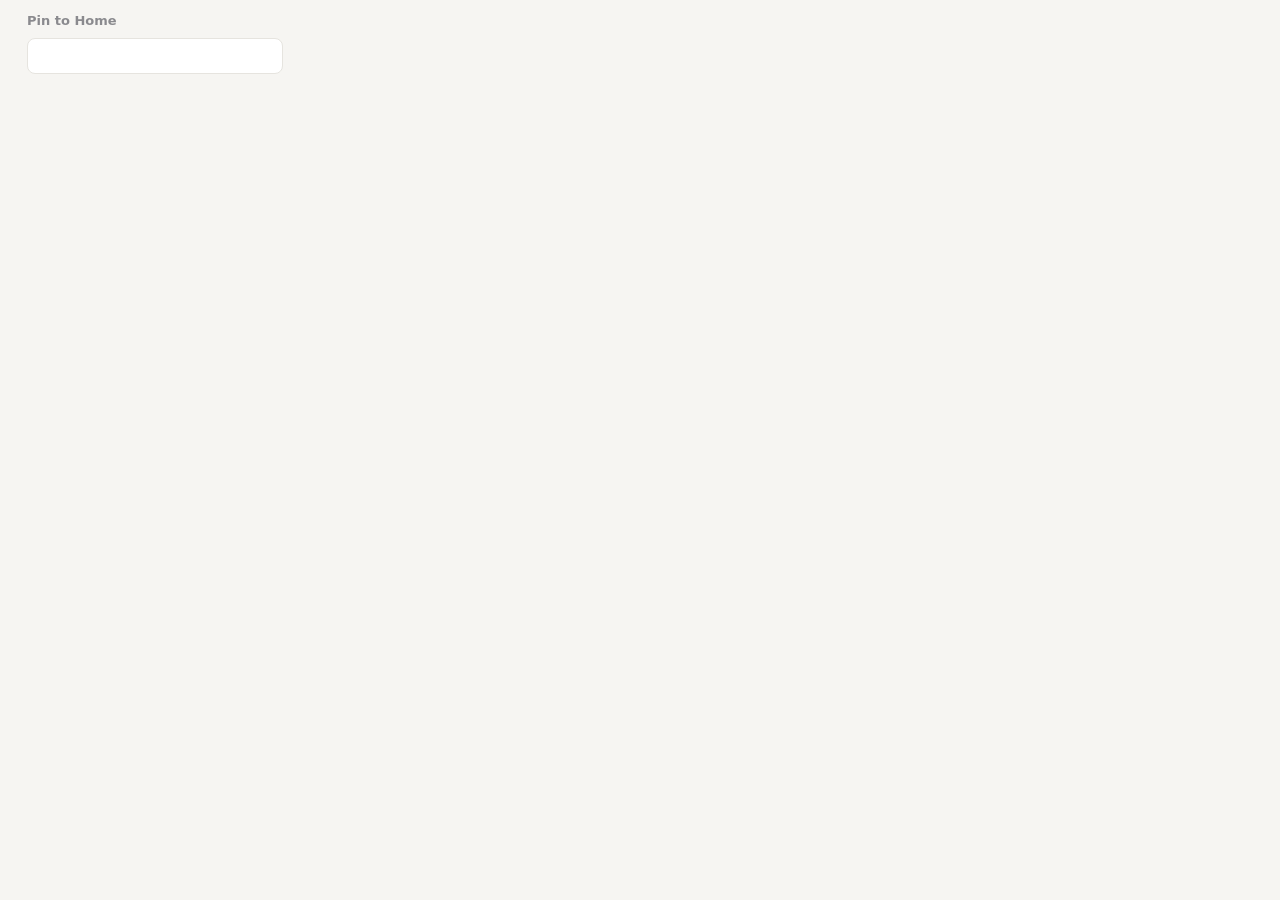
<file: chrome-home/popup.html>
<!doctype html>
<html lang="en">
<head>
  <meta charset="utf-8">
  <link rel="stylesheet" href="style.css">
</head>
<body class="popup">
  <h1>Pin to Home</h1>
  <input id="title" type="text" spellcheck="false">
  <div id="list"></div>
  <div id="status"></div>
  <script src="shared.js"></script>
  <script src="popup.js"></script>
</body>
</html>
</file>
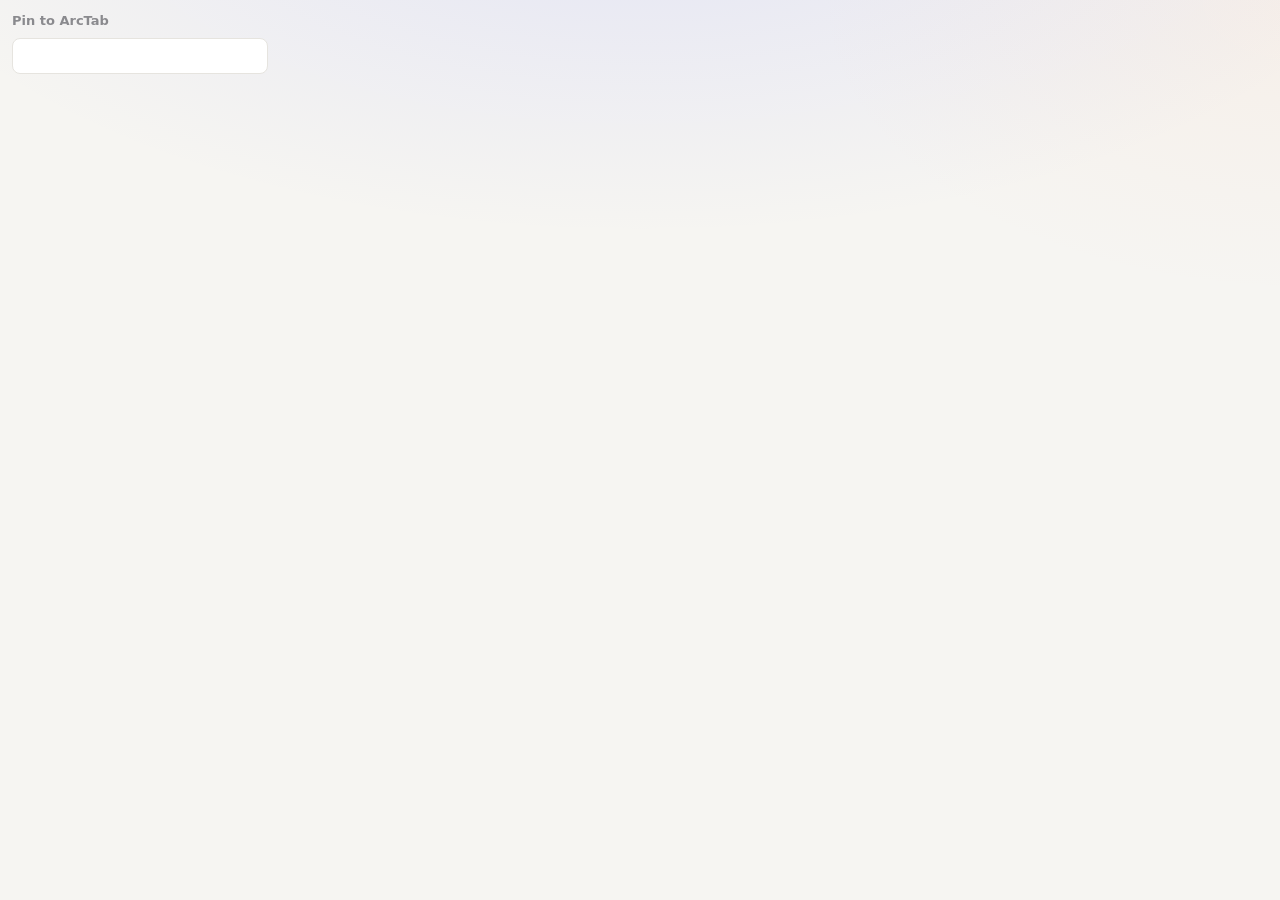
<file: arctab/src/popup/popup.html>
<!doctype html>
<html lang="en">
<head>
  <meta charset="utf-8">
  <link rel="stylesheet" href="../shared/style.css">
</head>
<body class="popup">
  <h1>Pin to ArcTab</h1>
  <input id="title" type="text" spellcheck="false">
  <div id="list"></div>
  <div id="status"></div>
  <script src="../shared/shared.js"></script>
  <script src="popup.js"></script>
</body>
</html>
</file>
<file: chrome-home/style.css>
:root {
  --bg: #f6f5f2;
  --card: #ffffff;
  --text: #1d1d1f;
  --muted: #8a8a8e;
  --border: #e6e4df;
  --hover: #f0eee9;
  --accent: #5b6cff;
  --sel: #e8ebff;
}
@media (prefers-color-scheme: dark) {
  :root {
    --bg: #17171a;
    --card: #212125;
    --text: #ececef;
    --muted: #8b8b93;
    --border: #2e2e33;
    --hover: #2a2a2f;
    --accent: #8f9bff;
    --sel: #2d3150;
  }
}

* { box-sizing: border-box; }
/* Reserve scrollbar space on both sides so centered content doesn't jump when
   filtering/collapsing makes the page short enough for the scrollbar to vanish. */
html { scrollbar-gutter: stable both-edges; }
/* Hidden until app.js has content to show (snapshot or real render), so the first
   painted frame is the complete page. The background still paints meanwhile. */
html:not(.ready) main { visibility: hidden; }
body {
  margin: 0;
  background: var(--bg);
  color: var(--text);
  font: 14px/1.4 -apple-system, BlinkMacSystemFont, "SF Pro Text", system-ui, sans-serif;
}
/* Column flex + min-height so the footer sits at the bottom of short pages. */
main { max-width: 1180px; margin: 0 auto; padding: 56px 32px 28px; min-height: 100vh; display: flex; flex-direction: column; }
a { color: inherit; text-decoration: none; }

header { text-align: center; margin-bottom: 24px; }
#clock { font-size: 56px; font-weight: 300; letter-spacing: -1px; }
#date { color: var(--muted); margin-top: 2px; }


/* ---- command bar (Arc-style new tab) ---- */
#cmd-open {
  display: flex;
  align-items: center;
  gap: 10px;
  width: min(560px, 100%);
  margin: 0 auto 36px;
  padding: 9px 14px;
  font: inherit;
  color: var(--muted);
  background: var(--card);
  border: 1px solid var(--border);
  border-radius: 999px;
  cursor: text;
}
#cmd-open span { flex: 1; text-align: left; }
#cmd-open kbd { font: inherit; font-size: 11px; padding: 1px 6px; border: 1px solid var(--border); border-radius: 5px; }
#cmd-open:hover { border-color: var(--accent); }

main { transition: filter .16s ease, opacity .16s ease, transform .16s ease; }
body.cmd-open main { filter: blur(10px) saturate(.9); opacity: .55; transform: scale(.985); pointer-events: none; }

#cmd-backdrop {
  position: fixed;
  inset: 0;
  z-index: 30;
  display: flex;
  justify-content: center;
  align-items: flex-start;
  padding-top: 20vh;
  background: rgba(20, 20, 30, .06);
}
body:not(.cmd-open) #cmd-backdrop { display: none; }
#cmd {
  width: min(780px, calc(100vw - 48px));
  background: color-mix(in srgb, var(--card) 86%, transparent);
  backdrop-filter: blur(28px) saturate(1.5);
  border: 1px solid color-mix(in srgb, var(--border) 70%, transparent);
  border-radius: 16px;
  box-shadow: 0 30px 80px rgba(0, 0, 0, .22), 0 2px 8px rgba(0, 0, 0, .08);
  overflow: hidden;
  animation: cmd-in .16s cubic-bezier(.2, .9, .3, 1.2);
}
@keyframes cmd-in { from { opacity: 0; transform: scale(.97) translateY(-6px); } }
.cmd-row { display: flex; align-items: center; gap: 12px; height: 60px; padding: 0 20px; }

/* Loading state after Enter: suggestions collapse, a thin indeterminate bar runs along
   the bottom of the input row until the next page takes over. */
#cmd { position: relative; }
.cmd-row { position: relative; }
body.navigating .cmd-row::after {
  content: "";
  position: absolute;
  left: 0;
  right: 0;
  bottom: 0;
  height: 2px;
  background: linear-gradient(90deg, transparent, var(--accent), transparent);
  background-size: 40% 100%;
  background-repeat: no-repeat;
  animation: nav-progress 1s ease-in-out infinite;
}
@keyframes nav-progress {
  from { background-position: -40% 0; }
  to   { background-position: 140% 0; }
}
body.navigating #search { color: var(--muted); caret-color: transparent; }
body.navigating .cmd-ico { color: var(--accent); }
.cmd-ico { flex: none; color: var(--muted); }
#cmd.has-pill .cmd-ico { display: none; }
/* Search shortcut pill: soft tint of the site's brand color (sampled from its favicon),
   text in a deeper shade of it. Falls back to the page accent. */
#kw-pill {
  --t: var(--tint, var(--accent));
  display: inline-flex;
  align-items: center;
  gap: 7px;
  flex: none;
  height: 32px;
  padding: 0 12px 0 9px;
  margin-left: -6px;
  font-size: 15px;
  font-weight: 600;
  letter-spacing: -.1px;
  color: color-mix(in srgb, var(--t) 72%, #000);
  background: color-mix(in srgb, var(--t) 13%, var(--card));
  border: 1px solid color-mix(in srgb, var(--t) 26%, transparent);
  border-radius: 9px;
  box-shadow: 0 1px 2px color-mix(in srgb, var(--t) 18%, transparent);
  animation: pill-in .14s cubic-bezier(.2, .9, .3, 1.3);
}
@media (prefers-color-scheme: dark) {
  #kw-pill {
    color: color-mix(in srgb, var(--t) 55%, #fff);
    background: color-mix(in srgb, var(--t) 22%, var(--card));
    border-color: color-mix(in srgb, var(--t) 40%, transparent);
  }
}
#kw-pill img { width: 18px; height: 18px; border-radius: 4px; }
@keyframes pill-in { from { opacity: 0; transform: scale(.85); } }
#suggest { padding: 6px; border-top: 1px solid color-mix(in srgb, var(--border) 80%, transparent); }
@media (prefers-color-scheme: dark) {
  #cmd-backdrop { background: rgba(0, 0, 0, .3); }
  #cmd { box-shadow: 0 30px 80px rgba(0, 0, 0, .6), 0 0 0 1px rgba(255, 255, 255, .04); }
}

.sug {
  position: relative;
  display: flex;
  align-items: center;
  gap: 12px;
  height: 42px;
  padding: 0 14px;
  border-radius: 10px;
  cursor: pointer;
  white-space: nowrap;
}
.sug.sel { background: var(--sel); }
.sug img, .sug-ico { width: 16px; height: 16px; flex: none; color: var(--muted); }
.sug-ico svg { display: block; }
.sug-text { flex: 1; min-width: 0; overflow: hidden; text-overflow: ellipsis; }
.sug-title b { font-weight: 600; }
.sug-sub { color: var(--muted); }
.sug-sub b { color: var(--text); font-weight: 500; }
.sug-mark { color: #e3a008; font-size: 12px; flex: none; }
.sug-tab {
  flex: none;
  padding: 3px 8px;
  font: inherit;
  font-size: 12px;
  color: var(--muted);
  background: transparent;
  border: 0;
  border-radius: 6px;
  cursor: pointer;
}
.sug-tab::after { content: " →"; }
.sug.sel .sug-tab, .sug-tab:hover { color: var(--accent); }
/* Overlaid on the row's right end (no space of its own), shown on hover/selection.
   The fade lets it sit over "Switch to tab" or the star without a hard edge. */
.sug-del {
  --row-bg: var(--card);
  position: absolute;
  top: 0;
  right: 0;
  height: 100%;
  width: 48px;
  padding: 0 12px 0 0;
  text-align: right;
  border-radius: 0 10px 10px 0;
  background: linear-gradient(to right, transparent, var(--row-bg) 16px);
  font: inherit;
  font-size: 11px;
  color: var(--muted);
  border: 0;
  cursor: pointer;
  visibility: hidden;
}
.sug:hover .sug-del, .sug.sel .sug-del { visibility: visible; }
.sug-del:hover { color: var(--text); }
#search {
  flex: 1;
  min-width: 0;
  padding: 0;
  font: inherit;
  font-size: 19px;
  color: var(--text);
  background: transparent;
  border: 0;
  outline: none;
}
#search::placeholder { color: var(--muted); opacity: .8; }

#favorites {
  display: flex;
  flex-wrap: wrap;
  justify-content: center;
  gap: 10px;
  margin-bottom: 32px;
}
.fav {
  display: flex;
  flex-direction: column;
  align-items: center;
  gap: 8px;
  width: 96px;
  padding: 14px 6px 10px;
  background: var(--card);
  border: 1px solid var(--border);
  border-radius: 14px;
  font-size: 12px;
  text-align: center;
}
.fav img { width: 28px; height: 28px; }
.fav:hover { border-color: var(--accent); }

/* Positions are set by arrange() in app.js. */
#sections { position: relative; }
.col { position: absolute; top: 0; height: 100%; border-radius: 14px; }
.col > .card { position: absolute; left: 0; z-index: 1; } /* above neighbouring column strips, which a wide card overlaps */
/* Extra drop room under the columns only while a section is being dragged. */
body.dragging-section #sections { padding-bottom: 80px; } /* drop room below the last cards */
.card.drag-through { pointer-events: none; }
.card {
  min-width: 0;
  padding: 12px 10px;
  background: var(--card);
  border: 1px solid var(--border);
  border-radius: 14px;
}
.card h2 {
  margin: 0 8px 8px;
  font-size: 12px;
  font-weight: 600;
  text-transform: uppercase;
  letter-spacing: .6px;
  color: var(--muted);
}
.link {
  display: flex;
  align-items: center;
  gap: 10px;
  padding: 6px 8px;
  border-radius: 8px;
  white-space: nowrap;
  overflow: hidden;
  text-overflow: ellipsis;
}
.link img { width: 16px; height: 16px; flex: none; }
.link:hover { background: var(--hover); }
.link.sel, .fav.sel { background: var(--sel); }
.link.sel .acts { background: linear-gradient(to right, transparent, var(--sel) 12px); }

details { margin-top: 4px; }
summary {
  padding: 6px 8px;
  border-radius: 8px;
  cursor: pointer;
  color: var(--muted);
  font-weight: 500;
  list-style: none;
}
summary::before, .card-head h2::before {
  content: "";
  flex: none;
  width: 5px;
  height: 5px;
  margin: 0 7px 0 3px;
  border-right: 1.5px solid currentColor;
  border-bottom: 1.5px solid currentColor;
  transform: rotate(-45deg);          /* points right (collapsed) */
  transition: transform .12s;
}
details[open] > summary::before { transform: rotate(45deg); } /* points down (open) */
summary:hover { background: var(--hover); }
details > .group { padding-left: 14px; }

.letter {
  display: grid;
  place-items: center;
  flex: none;
  border-radius: 6px;
  background: var(--sel);
  color: var(--accent);
  font-style: normal;
  font-weight: 600;
}

/* ---- actions (shown on hover) ---- */
.link, .fav, .card-head, summary { position: relative; }
.label { flex: 1; min-width: 0; overflow: hidden; text-overflow: ellipsis; }
/* Overlaid (absolute) and toggled with visibility so hovering never changes layout. */
.acts {
  position: absolute;
  top: 50%;
  right: 4px;
  transform: translateY(-50%);
  display: inline-flex;
  gap: 2px;
  padding-left: 12px;
  visibility: hidden;
}
.link .acts, summary .acts { background: linear-gradient(to right, transparent, var(--hover) 12px); }
.card-head .acts { background: linear-gradient(to right, transparent, var(--card) 12px); }
.link:hover .acts, .card-head:hover .acts, summary:hover .acts { visibility: visible; }
.act {
  border: 0;
  background: transparent;
  color: var(--muted);
  font: inherit;
  font-size: 12px;
  width: 20px;
  height: 20px;
  line-height: 20px;
  border-radius: 6px;
  cursor: pointer;
  padding: 0;
}
.act:hover { background: var(--border); color: var(--text); }
.act.on { color: #e3a008; }

.card-head { display: flex; align-items: center; margin: 0 0 4px; min-height: 24px; }
.card-head h2 { margin: 0 8px; flex: 1; }
summary { display: flex; align-items: center; gap: 6px; }
.count { color: var(--muted); font-size: 11px; opacity: .7; }
.empty { color: var(--muted); font-size: 12px; padding: 8px; }
#favorites .empty { padding: 20px; border: 1px dashed var(--border); border-radius: 14px; }

/* ---- collapsible sections ---- */
.card-head { cursor: pointer; user-select: none; }
.card-head h2 { display: flex; align-items: center; }
.card:not(.collapsed) .card-head h2::before { transform: rotate(45deg); }
.card.collapsed .body { display: none; }
.card.collapsed .card-head { margin-bottom: 0; }
.card.dragging { opacity: .4; }

/* ---- drag & drop ---- */
.drop-before { box-shadow: inset 0 2px 0 var(--accent); }
.fav.drop-before { box-shadow: -6px 0 0 -3px var(--accent); }
.link.drop-after { box-shadow: inset 0 -2px 0 var(--accent); }
.fav.drop-after { box-shadow: 6px 0 0 -3px var(--accent); }
.drop-into { outline: 2px dashed var(--accent); outline-offset: 2px; border-radius: 10px; }
.drop-card { box-shadow: 0 -10px 0 -7px var(--accent); }
.drop-after { box-shadow: 0 10px 0 -7px var(--accent); }
.drop-end { outline: 2px dashed var(--accent); outline-offset: -2px; }

/* ---- footer ---- */
#footer { display: flex; justify-content: center; align-items: center; gap: 20px; margin-top: auto; padding-top: 28px; }
#footer button, #footer a {
  border: 1px dashed var(--border);
  background: transparent;
  color: var(--muted);
  font: inherit;
  padding: 8px 14px;
  border-radius: 10px;
  cursor: pointer;
}
#footer a { border-style: solid; border-color: transparent; }
#col-ctrl { display: inline-flex; align-items: center; gap: 6px; color: var(--muted); }
#col-ctrl b { min-width: 12px; text-align: center; color: var(--text); font-weight: 500; }
#footer #col-ctrl button {
  display: inline-grid;
  place-items: center;
  width: 26px;
  height: 26px;
  padding: 0 0 1px; /* the −/+ glyphs sit slightly low in the font box */
  font-size: 15px;
  line-height: 1;
  border-style: solid;
}
#footer button:hover, #footer a:hover { color: var(--text); border-color: var(--accent); }

/* ---- editor dialog ---- */
/* Every popup (editor, settings, add to page, merge confirm) shares one look:
   blurred page behind, soft shadow, the command bar's entry animation. */
dialog {
  border: 1px solid color-mix(in srgb, var(--border) 70%, transparent);
  border-radius: 18px;
  box-shadow: 0 30px 80px rgba(0, 0, 0, .22), 0 2px 8px rgba(0, 0, 0, .08);
  background: var(--card);
  color: var(--text);
  width: 420px;
  padding: 20px;
}
dialog[open] { animation: cmd-in .16s cubic-bezier(.2, .9, .3, 1.2); }
dialog::backdrop { background: rgba(20, 20, 30, .18); backdrop-filter: blur(6px); }
dialog h3 { margin: 0 0 14px; font-size: 15px; }
dialog label { display: block; font-size: 12px; color: var(--muted); margin-bottom: 10px; }
dialog input {
  display: block;
  width: 100%;
  margin-top: 4px;
  padding: 8px 10px;
  font: inherit;
  color: var(--text);
  background: var(--bg);
  border: 1px solid var(--border);
  border-radius: 8px;
  outline: none;
}
dialog input:focus { border-color: var(--accent); }
dialog menu { display: flex; flex-direction: row-reverse; gap: 8px; margin: 16px 0 0; padding: 0; }
dialog menu button {
  font: inherit;
  padding: 7px 14px;
  border-radius: 8px;
  border: 1px solid var(--border);
  background: transparent;
  color: var(--text);
  cursor: pointer;
}
dialog menu .primary { background: var(--accent); border-color: var(--accent); color: #fff; }

/* ---- toast ---- */
#toast {
  position: fixed;
  z-index: 60; /* above cards and the command bar */
  left: 50%;
  bottom: 28px;
  display: flex;
  align-items: center;
  gap: 10px;
  max-width: min(560px, calc(100vw - 48px));
  padding: 9px 10px 9px 14px;
  font-size: 13px;
  color: var(--text);
  background: color-mix(in srgb, var(--card) 82%, transparent);
  backdrop-filter: blur(20px) saturate(1.6);
  border: 1px solid color-mix(in srgb, var(--border) 80%, transparent);
  border-radius: 14px;
  box-shadow: 0 12px 36px rgba(0, 0, 0, .16), 0 1px 3px rgba(0, 0, 0, .08);
  opacity: 0;
  transform: translate(-50%, 14px) scale(.98);
  pointer-events: none;
  transition: opacity .18s ease, transform .22s cubic-bezier(.2, .9, .3, 1.2);
}
#toast.show { opacity: 1; transform: translate(-50%, 0); pointer-events: auto; }
#toast.bump { animation: toast-bump .2s ease; }
@keyframes toast-bump { 50% { transform: translate(-50%, 0) scale(1.03); } }
#toast span { min-width: 0; overflow: hidden; text-overflow: ellipsis; white-space: nowrap; }
.toast-ico {
  display: grid;
  place-items: center;
  flex: none;
  width: 18px;
  height: 18px;
  font-style: normal;
  font-size: 11px;
  font-weight: 700;
  color: #fff;
  background: #2f8f46;
  border-radius: 50%;
}
#toast.error .toast-ico { background: #d64545; }
#toast.error .toast-ico::before { content: "!"; }
#toast.error .toast-ico { font-size: 0; }
#toast.error .toast-ico::before { font-size: 11px; }
#toast button {
  flex: none;
  padding: 4px 10px;
  font: inherit;
  font-weight: 600;
  color: var(--accent);
  background: transparent;
  border: 0;
  border-radius: 8px;
  cursor: pointer;
}
#toast button:hover { background: var(--hover); }

/* ---- popup ---- */
body.popup { width: 280px; padding: 12px; }
.popup h1 { font-size: 13px; margin: 0 0 8px; color: var(--muted); font-weight: 600; }
.popup #title {
  width: 100%;
  padding: 7px 9px;
  margin-bottom: 8px;
  font: inherit;
  color: var(--text);
  background: var(--card);
  border: 1px solid var(--border);
  border-radius: 8px;
  outline: none;
}
.popup #title:focus { border-color: var(--accent); }
.popup #list button {
  display: block;
  width: 100%;
  text-align: left;
  padding: 7px 12px;
  border: 0;
  border-radius: 8px;
  background: transparent;
  color: var(--text);
  font: inherit;
  cursor: pointer;
}
.popup #list button:hover { background: var(--hover); }
.popup #status { color: var(--accent); font-size: 12px; padding: 6px 4px 0; min-height: 18px; }

.emoji { display: grid; place-items: center; flex: none; font-style: normal; line-height: 1; }
dialog label .hint { opacity: .7; margin-left: 4px; }

#ctxmenu {
  outline: none;
  position: fixed;
  z-index: 10;
  min-width: 160px;
  padding: 4px;
  background: var(--card);
  border: 1px solid var(--border);
  border-radius: 10px;
  box-shadow: 0 8px 24px rgba(0, 0, 0, .14);
}
#ctxmenu button {
  display: block;
  width: 100%;
  padding: 6px 10px;
  text-align: left;
  font: inherit;
  font-size: 13px;
  color: var(--text);
  background: transparent;
  border: 0;
  border-radius: 6px;
  cursor: pointer;
  outline: none;
}
#ctxmenu button:hover, #ctxmenu button:focus-visible { background: var(--hover); }
#ctxmenu button.danger { color: #d64545; }

.hidden { display: none !important; }

/* ---- widgets ---- */
.widget-body { container-type: inline-size; display: flex; flex-direction: column; gap: 2px; transition: opacity .2s; }
.widget-body.loading { opacity: .65; }
.widget-msg { padding: 6px 8px 8px; font-size: 12px; color: var(--muted); }
.widget-msg a { color: var(--accent); }
.widget-msg button {
  padding: 2px 8px;
  font: inherit;
  color: var(--accent);
  background: transparent;
  border: 1px solid var(--border);
  border-radius: 6px;
  cursor: pointer;
}
.card-head h2 .count { margin-left: 6px; font-weight: 500; letter-spacing: 0; }

/* code review rows */
.cr { display: flex; align-items: center; min-width: 0; overflow: hidden; gap: 10px; padding: 7px 8px; border-radius: 8px; }
.cr:hover { background: var(--hover); }
.cr-ico { flex: none; width: 16px; height: 16px; color: var(--muted); }
.cr-ico svg { display: block; width: 16px; height: 16px; }
.cr-main { flex: 1; min-width: 0; }
.cr-title { display: flex; align-items: center; gap: 6px; }
.cr-title .label { flex: 0 1 auto; white-space: nowrap; }
.cr.unread .cr-title .label { font-weight: 600; }
/* "New": other people acted since you last opened it. Sits right after the title. */
.cr-new {
  flex: none;
  padding: 0 6px;
  font-size: 10.5px;
  font-weight: 600;
  line-height: 16px;
  letter-spacing: .2px;
  color: var(--accent);
  background: color-mix(in srgb, var(--accent) 14%, transparent);
  border-radius: 999px;
}
.cr-meta { display: flex; align-items: center; gap: 10px; margin-top: 2px; font-size: 11.5px; color: var(--muted); }
.cr-status { flex: none; font-weight: 500; }
.cr-pkg { flex: 1; min-width: 0; overflow: hidden; text-overflow: ellipsis; white-space: nowrap; }
.cr-appr { display: inline-flex; align-items: center; gap: 5px; flex: none; font-variant-numeric: tabular-nums; }
.cr-bar {
  width: 34px;
  height: 4px;
  border-radius: 2px;
  background: linear-gradient(to right, var(--cr-c, var(--muted)) var(--p), var(--border) var(--p));
}
.cr-ago { flex: none; font-variant-numeric: tabular-nums; }
.cr-ok { --cr-c: #2f8f46; }
.cr-ok .cr-ico, .cr-ok .cr-status { color: #2f8f46; }
.cr-bad .cr-ico, .cr-bad .cr-status { color: #d64545; }
.cr-wait .cr-ico, .cr-wait .cr-status { color: #c98a0b; }
@media (prefers-color-scheme: dark) {
  .cr-ok { --cr-c: #4cc16a; }
  .cr-ok .cr-ico, .cr-ok .cr-status { color: #4cc16a; }
  .cr-bad .cr-ico, .cr-bad .cr-status { color: #ff6b6b; }
  .cr-wait .cr-ico, .cr-wait .cr-status { color: #e8b04a; }
}

/* ---- footer icons ---- */
#footer-icons { display: inline-flex; gap: 4px; }
#footer .icon-btn {
  display: inline-grid;
  place-items: center;
  width: 34px;
  height: 34px;
  padding: 0;
  border: 1px solid transparent;
}
#footer .icon-btn svg { display: block; }

/* ---- settings dialog ---- */
dialog#settings { width: min(720px, calc(100vw - 48px)); }
#settings h4 { margin: 18px 0 4px; font-size: 12px; font-weight: 600; text-transform: uppercase; letter-spacing: .6px; color: var(--muted); }
#settings h3 + h4 { margin-top: 0; }
#settings .hint { margin: 0 0 10px; font-size: 12px; color: var(--muted); }
#settings code { font-size: 11px; padding: 0 4px; border-radius: 4px; background: var(--hover); }
#sc-list { outline: none; display: flex; flex-direction: column; gap: 2px; max-height: 40vh; overflow-y: auto; margin: 0 -8px; padding: 2px 8px; }
.sc-head { display: flex; align-items: baseline; justify-content: space-between; margin-top: 18px; }
#settings .sc-head h4 { margin: 0 0 4px; }
.sc-link { padding: 2px 6px; font: inherit; font-size: 13px; font-weight: 500; color: var(--accent); background: transparent; border: 0; border-radius: 6px; cursor: pointer; }
.sc-link:hover { background: var(--hover); }
.sc-link.muted { color: var(--muted); font-weight: 400; font-size: 12px; }
.sc-foot { display: flex; justify-content: flex-end; margin-top: 6px; }

.sc-row { position: relative; display: flex; align-items: center; gap: 10px; padding: 7px 8px; border-radius: 9px; cursor: pointer; outline: none; }
.sc-row:hover, .sc-row:focus-visible { background: var(--hover); }
.sc-ico { flex: none; width: 16px; height: 16px; border-radius: 3px; }
span.sc-ico { background: var(--border); }
.sc-key {
  flex: none;
  min-width: 34px;
  padding: 1px 7px;
  font: 12px/18px ui-monospace, SFMono-Regular, Menlo, monospace;
  text-align: center;
  color: var(--text);
  background: var(--bg);
  border: 1px solid var(--border);
  border-radius: 6px;
}
.sc-name { flex: none; max-width: 30%; overflow: hidden; text-overflow: ellipsis; white-space: nowrap; font-size: 13px; }
.sc-url { flex: 1; min-width: 0; overflow: hidden; text-overflow: ellipsis; white-space: nowrap; font-size: 12px; color: var(--muted); }
.sc-acts { display: inline-flex; gap: 2px; visibility: hidden; }
.sc-row:hover .sc-acts, .sc-row:focus-visible .sc-acts { visibility: visible; }

.sc-edit { display: flex; flex-direction: column; gap: 6px; margin: 2px 0; padding: 10px; background: var(--bg); border: 1px solid var(--accent); border-radius: 10px; }
.sc-edit-top { display: grid; grid-template-columns: 110px 1fr; gap: 6px; }
#settings .sc-edit input { margin: 0; padding: 7px 9px; font-size: 13px; background: var(--card); }
#settings .sc-edit .sc-in-key { font-family: ui-monospace, SFMono-Regular, Menlo, monospace; }
.sc-err { min-height: 0; font-size: 12px; color: #d64545; }
.sc-err:empty { display: none; }
.sc-edit-btns { display: flex; justify-content: flex-end; gap: 6px; }
.sc-edit-btns button { padding: 5px 12px; font: inherit; font-size: 13px; color: var(--text); background: transparent; border: 1px solid var(--border); border-radius: 8px; cursor: pointer; }
.sc-edit-btns .primary { color: #fff; background: var(--accent); border-color: var(--accent); }
#footer .icon-btn:hover { border-color: transparent; background: var(--hover); }

/* ---- add to page ---- */
dialog#add-dlg {
  width: min(520px, calc(100vw - 48px));
  padding: 18px;
}
.dlg-head { display: flex; align-items: center; gap: 6px; margin: 0 0 14px; text-align: left; }
.dlg-head h3 { flex: 1; margin: 0; font-size: 16px; }
.dlg-x, .dlg-back {
  display: grid;
  place-items: center;
  flex: none;
  width: 28px;
  height: 28px;
  padding: 0;
  font: inherit;
  color: var(--muted);
  background: transparent;
  border: 0;
  border-radius: 8px;
  cursor: pointer;
}
.dlg-x { font-size: 13px; }
.dlg-back { margin-left: -6px; padding-bottom: 2px; font-size: 22px; line-height: 1; }
.dlg-x:hover, .dlg-back:hover { background: var(--hover); color: var(--text); }

.wg-list { display: flex; flex-direction: column; gap: 8px; }
.wg-item {
  display: flex;
  align-items: center;
  gap: 14px;
  padding: 12px 14px;
  background: var(--bg);
  border: 1px solid var(--border);
  border-radius: 14px;
  transition: border-color .12s, background .12s;
}
.wg-item.clickable { cursor: pointer; outline: none; }
.wg-item.clickable:hover, .wg-item.clickable:focus-visible { border-color: var(--accent); background: var(--card); }
.wg-ico {
  display: grid;
  place-items: center;
  flex: none;
  width: 38px;
  height: 38px;
  border-radius: 10px;
  color: var(--accent);
  background: var(--sel);
}
.wg-ico svg { display: block; }
.wg-text { flex: 1; min-width: 0; }
.wg-title { font-weight: 600; }
.wg-desc { margin-top: 2px; font-size: 12px; line-height: 1.35; color: var(--muted); }
.wg-go { flex: none; color: var(--muted); }
.wg-item.clickable:hover .wg-go { color: var(--accent); }
.wg-go svg { display: block; }
.pill {
  flex: none;
  min-width: 68px;
  padding: 6px 14px;
  font: inherit;
  font-size: 13px;
  font-weight: 500;
  color: #fff;
  background: var(--accent);
  border: 1px solid var(--accent);
  border-radius: 999px;
  cursor: pointer;
}
.pill.on { color: var(--muted); background: transparent; border-color: var(--border); }
.pill.on::before { content: "✓ "; }
.pill.on:hover { color: #d64545; border-color: #d64545; }
.pill.on:hover::before { content: ""; }

#add-dlg #af-filter {
  margin: 0 0 10px;
  padding: 9px 12px;
  border-radius: 10px;
}
#af-list { display: flex; flex-direction: column; gap: 1px; max-height: 50vh; overflow-y: auto; outline: none; margin: 0 -6px; padding: 0 6px; }
.fp-row {
  display: flex;
  align-items: center;
  gap: 10px;
  width: 100%;
  padding: 7px 10px 7px calc(10px + var(--depth, 0) * 20px);
  font: inherit;
  text-align: left;
  color: var(--text);
  background: transparent;
  border: 0;
  border-radius: 9px;
  cursor: pointer;
}
.fp-row:hover, .fp-row:focus-visible { background: var(--sel); outline: none; }
.fp-row:disabled { cursor: default; color: var(--muted); background: transparent; }
.fp-ico { flex: none; color: var(--muted); }
.fp-ico svg { display: block; width: 16px; height: 16px; }
.fp-row:not(:disabled):hover .fp-ico { color: var(--accent); }
.fp-name { flex: 1; min-width: 0; overflow: hidden; text-overflow: ellipsis; white-space: nowrap; }
.fp-count { flex: none; min-width: 22px; padding: 1px 7px; font-size: 11px; text-align: center; color: var(--muted); background: var(--hover); border-radius: 999px; }
.fp-badge { flex: none; font-size: 11px; color: var(--muted); }


/* Narrow columns: drop the package name, then the approval bar, before anything overflows. */
@container (max-width: 340px) { .cr-pkg { display: none; } .cr-meta { justify-content: flex-start; } .cr-ago { margin-left: auto; } }
@container (max-width: 250px) { .cr-bar { display: none; } }
@container (max-width: 200px) { .cr-ago { display: none; } }

/* ---- resizable widgets ---- */
.widget-body.sized { overflow-y: auto; overscroll-behavior: contain; }
.widget-body > * { flex-shrink: 0; } /* rows keep their height and the body scrolls instead */
.grip {
  position: absolute;
  z-index: 2;
  right: 2px;
  bottom: 2px;
  width: 20px;
  height: 20px;
  cursor: nwse-resize;
  color: var(--muted);
  opacity: .45;
  border-bottom-right-radius: 12px;
  transition: opacity .12s, color .12s;
}
/* Two diagonal strokes that follow the card's rounded corner (drawn as an SVG mask so
   they take the grip's colour). */
.grip::before {
  content: "";
  position: absolute;
  right: 1px;
  bottom: 1px;
  width: 12px;
  height: 12px;
  background: currentColor;
  -webkit-mask: url("data:image/svg+xml,%3Csvg xmlns='http://www.w3.org/2000/svg' viewBox='0 0 12 12'%3E%3Cpath d='M10.5 3.5 3.5 10.5M10.5 7.5 7.5 10.5' stroke='black' stroke-width='1.5' stroke-linecap='round' fill='none'/%3E%3C/svg%3E") center / contain no-repeat;
  mask: url("data:image/svg+xml,%3Csvg xmlns='http://www.w3.org/2000/svg' viewBox='0 0 12 12'%3E%3Cpath d='M10.5 3.5 3.5 10.5M10.5 7.5 7.5 10.5' stroke='black' stroke-width='1.5' stroke-linecap='round' fill='none'/%3E%3C/svg%3E") center / contain no-repeat;
}
.card:hover > .grip { opacity: .8; }
.grip:hover, .card.resizing > .grip { opacity: 1; color: var(--accent); }
.card.collapsed > .grip { display: none; }

/* ---- merge button (code reviews) ---- */
.cr-row { display: flex; align-items: center; gap: 6px; border-radius: 8px; }
.cr-row:hover { background: var(--hover); }
.cr-row > .cr { flex: 1; }
.cr-row > .cr:hover { background: transparent; }
.cr-merge {
  flex: none;
  margin-right: 8px;
  padding: 4px 12px;
  font: inherit;
  font-size: 12px;
  font-weight: 600;
  color: #fff;
  background: #2f8f46;
  border: 1px solid #2f8f46;
  border-radius: 999px;
  cursor: pointer;
}
.cr-merge:hover { background: #267a3b; }
.cr-merge:disabled { cursor: default; opacity: .75; }
.cr-merge.is-merged { color: #2f8f46; background: transparent; opacity: 1; }
.cr-merge.is-blocked, .cr-merge.is-failed { color: #d64545; background: transparent; border-color: color-mix(in srgb, #d64545 50%, transparent); }
@media (prefers-color-scheme: dark) {
  .cr-merge { background: #2f8f46; }
  .cr-merge.is-merged { color: #4cc16a; }
  .cr-merge.is-blocked, .cr-merge.is-failed { color: #ff6b6b; }
}
.merge-dlg { width: min(460px, calc(100vw - 48px)); }
.merge-cr { margin: 0 0 12px; font-size: 13px; }
.merge-cr span { color: var(--muted); }
.merge-repos { display: flex; flex-direction: column; gap: 4px; }
.merge-repo { display: flex; justify-content: space-between; gap: 12px; padding: 7px 10px; font-size: 13px; background: var(--bg); border: 1px solid var(--border); border-radius: 8px; }
.merge-pkg { min-width: 0; overflow: hidden; text-overflow: ellipsis; white-space: nowrap; }
.merge-strat { flex: none; color: var(--muted); }
.merge-note { margin: 12px 0 0; font-size: 12px; color: var(--muted); }
dialog menu .danger-primary { background: #2f8f46; border-color: #2f8f46; }

/* Scroll hints on sized widgets (classes set by updateFade in widgets.js). */
.widget-body.fade-bottom { -webkit-mask-image: linear-gradient(#000 calc(100% - 28px), transparent); mask-image: linear-gradient(#000 calc(100% - 28px), transparent); }
.widget-body.fade-top { -webkit-mask-image: linear-gradient(transparent, #000 28px); mask-image: linear-gradient(transparent, #000 28px); }
.widget-body.fade-top.fade-bottom {
  -webkit-mask-image: linear-gradient(transparent, #000 28px, #000 calc(100% - 28px), transparent);
  mask-image: linear-gradient(transparent, #000 28px, #000 calc(100% - 28px), transparent);
}

.cr-group { display: flex; align-items: baseline; gap: 6px; padding: 8px 8px 2px; font-size: 11px; font-weight: 600; letter-spacing: .3px; color: var(--muted); }
.cr-group:not(:first-child) { margin-top: 6px; }
.cr-group .count { font-weight: 500; }
.cr-done .cr-ico, .cr-done .cr-status { color: #2f8f46; opacity: .75; }
@media (prefers-color-scheme: dark) { .cr-done .cr-ico, .cr-done .cr-status { color: #4cc16a; } }
.cr-rev { flex: none; font-variant-numeric: tabular-nums; }
@container (max-width: 250px) { .cr-rev { display: none; } }
#settings label.check { display: flex; gap: 10px; align-items: flex-start; font-size: 13px; color: var(--text); cursor: pointer; }
#settings label.check input { display: inline; flex: none; width: auto; margin: 2px 0 0; }
#settings label.check .hint { display: block; margin: 2px 0 0; }


.sug.sel .sug-del { --row-bg: var(--sel); }

.drop-ghost {
  position: absolute;
  z-index: 3;
  pointer-events: none;
  border: 2px dashed var(--accent);
  border-radius: 14px;
  background: color-mix(in srgb, var(--accent) 6%, transparent);
}
.tix-sev { flex: none; font-variant-numeric: tabular-nums; }
.tix-sev.hi { color: #d64545; font-weight: 600; }
.tix-open .cr-ico { color: var(--accent); }
.tix-pending .cr-ico, .tix-pending .cr-status { color: #c98a0b; }
.tix-done .cr-ico, .tix-done .cr-status { color: #2f8f46; }
.tix-change { flex: 0 1 auto; min-width: 0; overflow: hidden; text-overflow: ellipsis; white-space: nowrap; font-weight: 600; color: var(--accent); }

/* "✓ Done" on ticket rows: shown on hover, overlaid so rows don't change width. */
.tix-row { position: relative; }
.tix-done-btn {
  position: absolute;
  top: 50%;
  right: 8px;
  transform: translateY(-50%);
  padding: 3px 10px;
  font: inherit;
  font-size: 12px;
  font-weight: 500;
  color: var(--muted);
  background: var(--card);
  border: 1px solid var(--border);
  border-radius: 999px;
  cursor: pointer;
  visibility: hidden;
}
.tix-row:hover .tix-done-btn { visibility: visible; }
.tix-done-btn:hover { color: #2f8f46; border-color: #2f8f46; }
#settings label.check + label.check { margin-top: 10px; }

/* ---- peek ---- */
.peek-backdrop {
  position: fixed;
  inset: 0;
  z-index: 40;
  display: grid;
  place-items: center;
  background: rgba(20, 20, 30, .18);
  backdrop-filter: blur(6px);
}
@keyframes peek-fade { from { opacity: 0; } }
.peek-panel {
  display: flex;
  flex-direction: column;
  width: min(1280px, calc(100vw - 64px));
  height: calc(100vh - 64px);
  overflow: hidden;
  background: var(--card);
  border: 1px solid color-mix(in srgb, var(--border) 70%, transparent);
  border-radius: 16px;
  box-shadow: 0 30px 90px rgba(0, 0, 0, .3), 0 2px 8px rgba(0, 0, 0, .1);
  will-change: transform, opacity;
}
@keyframes peek-in { from { opacity: 0; transform: translateY(16px) scale(.98); } }
.peek-bar { display: flex; align-items: center; gap: 8px; height: 44px; padding: 0 8px 0 14px; border-bottom: 1px solid var(--border); }
.peek-ico { flex: none; width: 16px; height: 16px; border-radius: 3px; }
.peek-title { min-width: 0; overflow: hidden; text-overflow: ellipsis; white-space: nowrap; font-weight: 600; font-size: 13px; }
.peek-host { flex: none; font-size: 12px; color: var(--muted); }
.peek-gap { flex: 1; }
.peek-btn {
  flex: none;
  height: 28px;
  min-width: 28px;
  padding: 0 8px;
  font: inherit;
  font-size: 13px;
  color: var(--muted);
  background: transparent;
  border: 0;
  border-radius: 8px;
  cursor: pointer;
}
.peek-btn.wide { padding: 0 10px; color: var(--accent); font-weight: 500; }
.peek-btn:hover { background: var(--hover); color: var(--text); }
.peek-body { position: relative; flex: 1; background: #fff; }
.peek-frame { display: block; width: 100%; height: 100%; border: 0; background: #fff; }
.peek-bar { position: relative; }
.peek-backdrop.loading .peek-bar::after {
  content: "";
  position: absolute;
  left: 0;
  right: 0;
  bottom: -1px;
  height: 2px;
  background: linear-gradient(90deg, transparent, var(--accent), transparent) no-repeat;
  background-size: 40% 100%;
  animation: nav-progress 1s ease-in-out infinite;
}
.peek-hint {
  position: absolute;
  left: 50%;
  bottom: 18px;
  transform: translateX(-50%);
  display: flex;
  align-items: center;
  gap: 10px;
  padding: 8px 8px 8px 14px;
  font-size: 13px;
  color: var(--text);
  background: color-mix(in srgb, var(--card) 90%, transparent);
  backdrop-filter: blur(16px);
  border: 1px solid var(--border);
  border-radius: 12px;
  box-shadow: 0 10px 30px rgba(0, 0, 0, .15);
}
body.peeking { overflow: hidden; }

.peek-kinds { display: flex; flex-wrap: wrap; gap: 6px; }
.peek-kind {
  display: inline-flex;
  align-items: center;
  gap: 7px;
  padding: 6px 12px 6px 10px;
  font-size: 13px;
  color: var(--text) !important;
  background: var(--bg);
  border: 1px solid var(--border);
  border-radius: 999px;
  cursor: pointer;
  margin: 0 !important;
}
#settings .peek-kind input { display: inline; width: auto; margin: 0; accent-color: var(--accent); }
.peek-kind:has(input:checked) { border-color: color-mix(in srgb, var(--accent) 55%, var(--border)); background: color-mix(in srgb, var(--accent) 8%, var(--bg)); }
.peek-btn.wide { display: inline-flex; align-items: center; gap: 8px; }
.peek-kbd { font: inherit; font-size: 11px; font-weight: 500; color: var(--muted); padding: 1px 6px; border: 1px solid var(--border); border-radius: 5px; }

/* ---- settings (first-class popup: sidebar + content) ---- */
dialog#settings {
  width: min(1080px, calc(100vw - 64px));
  height: min(780px, calc(100vh - 72px));
  padding: 0;
  overflow: hidden;
}
.set-shell { display: flex; height: 100%; }
.set-nav {
  flex: none;
  display: flex;
  flex-direction: column;
  gap: 2px;
  width: 240px;
  padding: 26px 14px;
  background: color-mix(in srgb, var(--bg) 70%, var(--card));
  border-right: 1px solid var(--border);
}
.set-brand { padding: 0 10px 14px; font-size: 18px; font-weight: 650; letter-spacing: -.2px; }
.set-tab {
  display: flex;
  align-items: center;
  gap: 10px;
  padding: 8px 10px;
  font: inherit;
  font-size: 13.5px;
  text-align: left;
  color: var(--muted);
  background: transparent;
  border: 0;
  border-radius: 8px;
  cursor: pointer;
}
.set-tab svg { flex: none; }
.set-tab:hover { color: var(--text); background: var(--hover); }
.set-tab.on { color: var(--text); background: var(--card); box-shadow: 0 1px 2px rgba(0, 0, 0, .06), 0 0 0 1px var(--border); font-weight: 500; }
.set-tab.on svg { color: var(--accent); }
.set-main { position: relative; flex: 1; min-width: 0; overflow-y: auto; padding: 32px 44px 36px; }
.set-pane { max-width: 720px; }
.set-close { position: absolute; top: 14px; right: 14px; }
.set-pane h2 { margin: 0 0 6px; font-size: 22px; font-weight: 650; letter-spacing: -.3px; }
.set-pane-head { display: flex; align-items: center; justify-content: space-between; gap: 12px; padding-right: 36px; }
.set-pane-head h2 { margin: 0; }
.set-lede { margin: 6px 0 18px; max-width: 560px; font-size: 13px; line-height: 1.5; color: var(--muted); }
.set-pane > h2 + .set-group { margin-top: 18px; }
.set-lede kbd, .set-row kbd { font: inherit; font-size: 11px; padding: 0 5px; border: 1px solid var(--border); border-radius: 4px; background: var(--card); }
.set-group { background: var(--bg); border: 1px solid var(--border); border-radius: 12px; overflow: hidden; }
#settings .set-row {
  display: flex;
  align-items: center;
  justify-content: space-between;
  gap: 18px;
  margin: 0;
  padding: 13px 16px;
  font-size: 13.5px;
  color: var(--text);
  cursor: pointer;
}
#settings .set-row + .set-row { border-top: 1px solid var(--border); }
.set-text { display: flex; flex-direction: column; gap: 3px; min-width: 0; }
.set-text b { font-weight: 500; }
#settings .set-text .hint { margin: 0; font-size: 12px; line-height: 1.45; color: var(--muted); }
/* iOS-style switch */
#settings input.switch {
  appearance: none;
  flex: none;
  position: relative;
  display: inline-block;
  width: 38px;
  height: 22px;
  margin: 0;
  padding: 0;
  background: var(--border);
  border: 0;
  border-radius: 999px;
  cursor: pointer;
  transition: background .15s;
}
#settings input.switch::after {
  content: "";
  position: absolute;
  top: 2px;
  left: 2px;
  width: 18px;
  height: 18px;
  background: #fff;
  border-radius: 50%;
  box-shadow: 0 1px 3px rgba(0, 0, 0, .25);
  transition: transform .18s cubic-bezier(.2, .9, .3, 1.2);
}
#settings input.switch:checked { background: var(--accent); }
#settings input.switch:checked::after { transform: translateX(16px); }
#settings input.switch:focus-visible { outline: 2px solid color-mix(in srgb, var(--accent) 50%, transparent); outline-offset: 2px; }
.set-btn {
  flex: none;
  padding: 7px 14px;
  font: inherit;
  font-size: 13px;
  font-weight: 500;
  color: var(--text);
  background: var(--card);
  border: 1px solid var(--border);
  border-radius: 9px;
  cursor: pointer;
}
.set-btn:hover { border-color: var(--accent); }
.set-btn.primary { color: #fff; background: var(--accent); border-color: var(--accent); }
.set-btn.primary:hover { filter: brightness(1.06); }
.set-list { padding: 6px; }
#settings .set-list #sc-list { max-height: none; margin: 0; padding: 0; }
#settings .sc-foot { margin-top: 12px; }
#settings .sc-row { padding: 9px 10px; }
</file>
<file: arctab/src/shared/style.css>
:root {
  --bg: #f6f5f2;
  --card: #ffffff;
  --text: #1d1d1f;
  --muted: #8a8a8e;
  --border: #e6e4df;
  --hover: #f0eee9;
  --accent: #5b6cff;
  --sel: #e8ebff;
}
@media (prefers-color-scheme: dark) {
  :root {
    --bg: #17171a;
    --card: #212125;
    --text: #ececef;
    --muted: #8b8b93;
    --border: #2e2e33;
    --hover: #2a2a2f;
    --accent: #8f9bff;
    --sel: #2d3150;
  }
}

* { box-sizing: border-box; }
/* Only while the page scrolls (.scrolls, set by page.js): reserve scrollbar space on both
   sides so centered content stays centered. Reserved on a page that doesn't scroll, the
   empty space showed as a plain strip down the edge. */
html.scrolls { scrollbar-gutter: stable both-edges; }
/* No light track of its own; just the thumb on the page color. */
html { scrollbar-color: color-mix(in srgb, var(--text) 25%, transparent) transparent; }
/* Hidden until app.js has content to show (snapshot or real render), so the first
   painted frame is the complete page. The background still paints meanwhile. */
html:not(.ready) main { visibility: hidden; }
body {
  margin: 0;
  background: var(--bg);
  color: var(--text);
  font: 14px/1.4 -apple-system, BlinkMacSystemFont, "SF Pro Text", system-ui, sans-serif;
}
/* Column flex + min-height so the footer sits at the bottom of short pages. */
main { max-width: 1180px; margin: 0 auto; padding: 56px 32px 28px; min-height: 100vh; display: flex; flex-direction: column; }
a { color: inherit; text-decoration: none; }

header { text-align: center; margin-bottom: 24px; }
#clock { font-size: 56px; font-weight: 300; letter-spacing: -1px; }
#date { color: var(--muted); margin-top: 2px; }


/* ---- command bar (Arc-style new tab) ---- */
#cmd-open {
  display: flex;
  align-items: center;
  gap: 10px;
  width: min(560px, 100%);
  margin: 0 auto 36px;
  padding: 9px 14px;
  font: inherit;
  color: var(--muted);
  background: var(--card);
  border: 1px solid var(--border);
  border-radius: 999px;
  cursor: text;
}
#cmd-open span { flex: 1; text-align: left; }
#cmd-open:hover { border-color: var(--accent); }

main { transition: filter .16s ease, opacity .16s ease, transform .16s ease; }
body.cmd-open main { filter: blur(10px) saturate(.9); opacity: .55; transform: scale(.985); pointer-events: none; }

#cmd-backdrop {
  position: fixed;
  inset: 0;
  z-index: 30;
  display: flex;
  justify-content: center;
  align-items: flex-start;
  padding-top: 20vh;
  background: rgba(20, 20, 30, .06);
}
body:not(.cmd-open) #cmd-backdrop { display: none; }
#cmd {
  width: min(780px, calc(100vw - 48px));
  background: color-mix(in srgb, var(--card) 96%, transparent); /* nearly solid: just a hint of what's behind */
  backdrop-filter: blur(28px) saturate(1.5);
  border: 1px solid color-mix(in srgb, var(--border) 70%, transparent);
  border-radius: 16px;
  box-shadow: 0 30px 80px rgba(0, 0, 0, .22), 0 2px 8px rgba(0, 0, 0, .08);
  overflow: hidden;
  animation: cmd-in .16s cubic-bezier(.2, .9, .3, 1.2);
}
@keyframes cmd-in { from { opacity: 0; transform: scale(.97) translateY(-6px); } }
.cmd-row { display: flex; align-items: center; gap: 12px; height: 60px; padding: 0 20px; }

/* Loading state after Enter: suggestions collapse, a thin indeterminate bar runs along
   the bottom of the input row until the next page takes over. */
#cmd { position: relative; }
.cmd-row { position: relative; }
body.navigating .cmd-row::after {
  content: "";
  position: absolute;
  left: 0;
  right: 0;
  bottom: 0;
  height: 2px;
  background: linear-gradient(90deg, transparent, var(--accent), transparent);
  background-size: 40% 100%;
  background-repeat: no-repeat;
  animation: nav-progress 1s ease-in-out infinite;
}
@keyframes nav-progress {
  from { background-position: -40% 0; }
  to   { background-position: 140% 0; }
}
body.navigating #search { color: var(--muted); caret-color: transparent; }
body.navigating .cmd-ico { color: var(--accent); }
.cmd-ico { flex: none; color: var(--muted); }
#cmd.has-pill .cmd-ico { display: none; }
/* Search shortcut pill: soft tint of the site's brand color (sampled from its favicon),
   text in a deeper shade of it. Falls back to the page accent. */
#kw-pill {
  --t: var(--tint, var(--accent));
  display: inline-flex;
  align-items: center;
  gap: 7px;
  flex: none;
  height: 32px;
  padding: 0 12px 0 9px;
  margin-left: -6px;
  font-size: 15px;
  font-weight: 600;
  letter-spacing: -.1px;
  color: color-mix(in srgb, var(--t) 72%, #000);
  background: color-mix(in srgb, var(--t) 13%, var(--card));
  border: 1px solid color-mix(in srgb, var(--t) 26%, transparent);
  border-radius: 9px;
  box-shadow: 0 1px 2px color-mix(in srgb, var(--t) 18%, transparent);
  animation: pill-in .14s cubic-bezier(.2, .9, .3, 1.3);
}
@media (prefers-color-scheme: dark) {
  #kw-pill {
    color: color-mix(in srgb, var(--t) 55%, #fff);
    background: color-mix(in srgb, var(--t) 22%, var(--card));
    border-color: color-mix(in srgb, var(--t) 40%, transparent);
  }
}
#kw-pill img { width: 18px; height: 18px; border-radius: 4px; }
@keyframes pill-in { from { opacity: 0; } }
/* Incognito switch at the right end of the input row. On, the bar goes dark (in light
   and dark mode alike) and the label shows, so it's obvious where Enter will go. */
#incog {
  display: inline-flex;
  align-items: center;
  gap: 6px;
  flex: none;
  height: 30px;
  padding: 0 8px;
  margin-right: -8px;
  font: inherit;
  font-size: 13px;
  font-weight: 500;
  color: var(--muted);
  background: transparent;
  border: 0;
  border-radius: 8px;
  cursor: pointer;
}
#incog svg { display: block; }
#incog span { display: none; }
/* No button at rest: it only shows (as an "Incognito" tag) while ⌥⌘N has it on. */
#cmd:not(.incognito) #incog, #incog[hidden] { display: none !important; }
#incog:hover { color: var(--text); background: var(--hover); }
/* In an incognito window: just the glyph, always there, not a button. */
#cmd:not(.incognito) #incog.badge { display: inline-flex !important; }
#incog.badge { cursor: default; pointer-events: none; color: var(--muted); background: transparent; }
#cmd.incognito {
  --card: #1e1e23; --text: #f2f2f5; --muted: #9a9aa3; --border: #34343c;
  --hover: #2c2c33; --sel: #33333d; --accent: #a5b0ff;
  color: var(--text);
}
#cmd.incognito #incog { color: var(--text); background: rgba(255, 255, 255, .1); }
#cmd.incognito #incog span { display: inline; }
#cmd.incognito .sug-tab { display: none; } /* open tabs aren't switched to; the page opens privately */
#suggest { padding: 6px; border-top: 1px solid color-mix(in srgb, var(--border) 80%, transparent); }
@media (prefers-color-scheme: dark) {
  #cmd-backdrop { background: rgba(0, 0, 0, .3); }
  #cmd { box-shadow: 0 30px 80px rgba(0, 0, 0, .6), 0 0 0 1px rgba(255, 255, 255, .04); }
}

.sug {
  position: relative;
  display: flex;
  align-items: center;
  gap: 12px;
  height: 42px;
  padding: 0 14px;
  border-radius: 10px;
  cursor: pointer;
  white-space: nowrap;
}
.sug.sel { background: var(--sel); }
.sug img, .sug-ico { width: 16px; height: 16px; flex: none; color: var(--muted); }
.sug-ico svg { display: block; }
.sug-text { flex: 1; min-width: 0; overflow: hidden; text-overflow: ellipsis; }
.sug-title b { font-weight: 600; }
.sug-sub { color: var(--muted); }
.sug-sub b { color: var(--text); font-weight: 500; }
.sug-mark { color: #e3a008; font-size: 12px; flex: none; }
.sug-tab {
  flex: none;
  padding: 3px 8px;
  font: inherit;
  font-size: 12px;
  color: var(--muted);
  background: transparent;
  border: 0;
  border-radius: 6px;
  cursor: pointer;
}
.sug-tab::after { content: " →"; }
.sug.sel .sug-tab, .sug-tab:hover { color: var(--accent); }
/* Overlaid on the row's right end (no space of its own), shown on hover/selection.
   The fade lets it sit over "Switch to tab" or the star without a hard edge. */
.sug-del {
  --row-bg: var(--card);
  position: absolute;
  top: 0;
  right: 0;
  height: 100%;
  width: 48px;
  padding: 0 12px 0 0;
  text-align: right;
  border-radius: 0 10px 10px 0;
  background: linear-gradient(to right, transparent, var(--row-bg) 16px);
  font: inherit;
  font-size: 11px;
  color: var(--muted);
  border: 0;
  cursor: pointer;
  visibility: hidden;
}
.sug:hover .sug-del, .sug.sel .sug-del { visibility: visible; }
.sug-del:hover { color: var(--text); }
#search {
  flex: 1;
  min-width: 0;
  padding: 0;
  font: inherit;
  font-size: 19px;
  color: var(--text);
  background: transparent;
  border: 0;
  outline: none;
}
#search::placeholder { color: var(--muted); opacity: .8; }

#favorites {
  display: flex;
  flex-wrap: wrap;
  justify-content: center;
  gap: 10px;
  margin-bottom: 32px;
}
.fav {
  display: flex;
  flex-direction: column;
  align-items: center;
  gap: 8px;
  width: 96px;
  padding: 14px 6px 10px;
  background: var(--card);
  border: 1px solid var(--border);
  border-radius: 14px;
  font-size: 12px;
  text-align: center;
}
.fav img { width: 28px; height: 28px; }
.fav:hover { border-color: var(--accent); }

/* Positions are set by arrange() in app.js. */
#sections { position: relative; }
.col { position: absolute; top: 0; height: 100%; border-radius: 14px; }
.col > .card { position: absolute; left: 0; z-index: 1; } /* above neighbouring column strips, which a wide card overlaps */
/* Extra drop room under the columns only while a section is being dragged. */
body.dragging-section #sections { padding-bottom: 80px; } /* drop room below the last cards */
.card.drag-through { pointer-events: none; }
.card {
  min-width: 0;
  padding: 12px 10px;
  background: var(--card);
  border: 1px solid var(--border);
  border-radius: 14px;
}
.card h2 {
  margin: 0 8px 8px;
  font-size: 12px;
  font-weight: 600;
  text-transform: uppercase;
  letter-spacing: .6px;
  color: var(--muted);
}
.link {
  display: flex;
  align-items: center;
  gap: 10px;
  padding: 6px 8px;
  border-radius: 8px;
  white-space: nowrap;
  overflow: hidden;
  text-overflow: ellipsis;
}
.link img { width: 16px; height: 16px; flex: none; }
.link:hover { background: var(--hover); }
.link.sel, .fav.sel { background: var(--sel); }
.link.sel .acts { background: linear-gradient(to right, transparent, var(--sel) 12px); }

details { margin-top: 4px; }
summary {
  padding: 6px 8px;
  border-radius: 8px;
  cursor: pointer;
  color: var(--muted);
  font-weight: 500;
  list-style: none;
}
summary::before, .card-head h2::before {
  content: "";
  flex: none;
  width: 5px;
  height: 5px;
  margin: 0 7px 0 3px;
  border-right: 1.5px solid currentColor;
  border-bottom: 1.5px solid currentColor;
  transform: rotate(-45deg);          /* points right (collapsed) */
  transition: transform .12s;
}
details[open] > summary::before { transform: rotate(45deg); } /* points down (open) */
summary:hover { background: var(--hover); }
details > .group { padding-left: 14px; }

.letter {
  display: grid;
  place-items: center;
  flex: none;
  border-radius: 6px;
  background: var(--sel);
  color: var(--accent);
  font-style: normal;
  font-weight: 600;
}

/* ---- actions (shown on hover) ---- */
.link, .fav, .card-head, summary { position: relative; }
.label { flex: 1; min-width: 0; overflow: hidden; text-overflow: ellipsis; }
/* Overlaid (absolute) and toggled with visibility so hovering never changes layout. */
.acts {
  position: absolute;
  top: 50%;
  right: 4px;
  transform: translateY(-50%);
  display: inline-flex;
  gap: 2px;
  padding-left: 12px;
  visibility: hidden;
}
.link .acts, summary .acts { background: linear-gradient(to right, transparent, var(--hover) 12px); }
.card-head .acts { background: linear-gradient(to right, transparent, var(--card) 12px); }
.link:hover .acts, .card-head:hover .acts, summary:hover .acts { visibility: visible; }
.act {
  border: 0;
  background: transparent;
  color: var(--muted);
  font: inherit;
  font-size: 12px;
  width: 20px;
  height: 20px;
  line-height: 20px;
  border-radius: 6px;
  cursor: pointer;
  padding: 0;
}
.act:hover { background: var(--border); color: var(--text); }
.act.on { color: #e3a008; }

.card-head { display: flex; align-items: center; margin: 0 0 4px; min-height: 24px; }
.card-head h2 { margin: 0 8px; flex: 1; }
summary { display: flex; align-items: center; gap: 6px; }
.count { color: var(--muted); font-size: 11px; opacity: .7; }
.empty { color: var(--muted); font-size: 12px; padding: 8px; }
#favorites .empty { padding: 20px; border: 1px dashed var(--border); border-radius: 14px; }

/* ---- collapsible sections ---- */
.card-head { cursor: pointer; user-select: none; }
.card-head h2 { display: flex; align-items: center; }
.card:not(.collapsed) .card-head h2::before { transform: rotate(45deg); }
.card.collapsed .body { display: none; }
.card.collapsed .card-head { margin-bottom: 0; }
.card.dragging { opacity: .4; }

/* ---- drag & drop ---- */
.drop-before { box-shadow: inset 0 2px 0 var(--accent); }
.fav.drop-before { box-shadow: -6px 0 0 -3px var(--accent); }
.link.drop-after { box-shadow: inset 0 -2px 0 var(--accent); }
.fav.drop-after { box-shadow: 6px 0 0 -3px var(--accent); }
.drop-into { outline: 2px dashed var(--accent); outline-offset: 2px; border-radius: 10px; }
.drop-card { box-shadow: 0 -10px 0 -7px var(--accent); }
.drop-after { box-shadow: 0 10px 0 -7px var(--accent); }
.drop-end { outline: 2px dashed var(--accent); outline-offset: -2px; }

/* ---- footer ---- */
#footer { display: flex; justify-content: center; align-items: center; gap: 20px; margin-top: auto; padding-top: 28px; }
#footer button, #footer a {
  border: 1px dashed var(--border);
  background: transparent;
  color: var(--muted);
  font: inherit;
  padding: 8px 14px;
  border-radius: 10px;
  cursor: pointer;
}
#footer a { border-style: solid; border-color: transparent; }
#col-ctrl { display: inline-flex; align-items: center; gap: 6px; color: var(--muted); }
#col-ctrl b { min-width: 12px; text-align: center; color: var(--text); font-weight: 500; }
#footer #col-ctrl button {
  display: inline-grid;
  place-items: center;
  width: 26px;
  height: 26px;
  padding: 0 0 1px; /* the −/+ glyphs sit slightly low in the font box */
  font-size: 15px;
  line-height: 1;
  border-style: solid;
}
#footer button:hover, #footer a:hover { color: var(--text); border-color: var(--accent); }
/* ArcTab update notice (update.js): the one footer item in color. */
#footer #update-chip {
  color: var(--accent);
  background: color-mix(in srgb, var(--accent) 9%, transparent);
  border-color: color-mix(in srgb, var(--accent) 22%, transparent);
  font-weight: 500;
  text-decoration: none;
}
#footer #update-chip:hover { background: color-mix(in srgb, var(--accent) 15%, transparent); border-color: var(--accent); }

/* ---- editor dialog ---- */
/* Every popup (editor, settings, add to page, merge confirm) shares one look:
   blurred page behind, soft shadow, the command bar's entry animation. */
dialog {
  border: 1px solid color-mix(in srgb, var(--border) 70%, transparent);
  border-radius: 18px;
  box-shadow: 0 30px 80px rgba(0, 0, 0, .22), 0 2px 8px rgba(0, 0, 0, .08);
  background: var(--card);
  color: var(--text);
  width: 420px;
  padding: 20px;
}
dialog[open] { animation: cmd-in .16s cubic-bezier(.2, .9, .3, 1.2); }
dialog::backdrop { background: rgba(20, 20, 30, .18); backdrop-filter: blur(6px); }
dialog h3 { margin: 0 0 14px; font-size: 15px; }
dialog label { display: block; font-size: 12px; color: var(--muted); margin-bottom: 10px; }
dialog input {
  display: block;
  width: 100%;
  margin-top: 4px;
  padding: 8px 10px;
  font: inherit;
  color: var(--text);
  background: var(--bg);
  border: 1px solid var(--border);
  border-radius: 8px;
  outline: none;
}
dialog input:focus { border-color: var(--accent); }
dialog menu { display: flex; flex-direction: row-reverse; gap: 8px; margin: 16px 0 0; padding: 0; }
dialog menu button {
  font: inherit;
  padding: 7px 14px;
  border-radius: 8px;
  border: 1px solid var(--border);
  background: transparent;
  color: var(--text);
  cursor: pointer;
}
dialog menu .primary { background: var(--accent); border-color: var(--accent); color: #fff; }

/* ---- toast ---- */
#toast {
  position: fixed;
  z-index: 60; /* above cards and the command bar */
  right: 24px;
  bottom: 24px;
  display: flex;
  align-items: center;
  gap: 10px;
  max-width: min(440px, calc(100vw - 48px));
  padding: 9px 10px 9px 14px;
  font-size: 13px;
  color: var(--text);
  background: color-mix(in srgb, var(--card) 82%, transparent);
  backdrop-filter: blur(20px) saturate(1.6);
  border: 1px solid color-mix(in srgb, var(--border) 80%, transparent);
  border-radius: 14px;
  box-shadow: 0 12px 36px rgba(0, 0, 0, .16), 0 1px 3px rgba(0, 0, 0, .08);
  opacity: 0;
  transform: translateY(14px) scale(.98);
  pointer-events: none;
  transition: opacity .18s ease, transform .22s cubic-bezier(.2, .9, .3, 1.2);
}
#toast.show { opacity: 1; transform: none; pointer-events: auto; }
#toast.bump { animation: toast-bump .2s ease; }
@keyframes toast-bump { 50% { transform: scale(1.03); } }
#toast span { min-width: 0; overflow: hidden; text-overflow: ellipsis; white-space: nowrap; }
.toast-ico {
  display: grid;
  place-items: center;
  flex: none;
  width: 18px;
  height: 18px;
  font-style: normal;
  font-size: 11px;
  font-weight: 700;
  color: #fff;
  background: #2f8f46;
  border-radius: 50%;
}
#toast.error .toast-ico { background: #d64545; }
#toast.error .toast-ico::before { content: "!"; }
#toast.error .toast-ico { font-size: 0; }
#toast.error .toast-ico::before { font-size: 11px; }
#toast button {
  flex: none;
  padding: 4px 10px;
  font: inherit;
  font-weight: 600;
  color: var(--accent);
  background: transparent;
  border: 0;
  border-radius: 8px;
  cursor: pointer;
}
#toast button:hover { background: var(--hover); }

/* ---- popup ---- */
body.popup { width: 280px; padding: 12px; }
.popup h1 { font-size: 13px; margin: 0 0 8px; color: var(--muted); font-weight: 600; }
.popup #title {
  width: 100%;
  padding: 7px 9px;
  margin-bottom: 8px;
  font: inherit;
  color: var(--text);
  background: var(--card);
  border: 1px solid var(--border);
  border-radius: 8px;
  outline: none;
}
.popup #title:focus { border-color: var(--accent); }
.popup #list button {
  display: block;
  width: 100%;
  text-align: left;
  padding: 7px 12px;
  border: 0;
  border-radius: 8px;
  background: transparent;
  color: var(--text);
  font: inherit;
  cursor: pointer;
}
.popup #list button:hover { background: var(--hover); }
.popup #status { color: var(--accent); font-size: 12px; padding: 6px 4px 0; min-height: 18px; }

.emoji { display: grid; place-items: center; flex: none; font-style: normal; line-height: 1; }
dialog label .hint { opacity: .7; margin-left: 4px; }

#ctxmenu {
  outline: none;
  position: fixed;
  z-index: 10;
  min-width: 160px;
  padding: 4px;
  background: var(--card);
  border: 1px solid var(--border);
  border-radius: 10px;
  box-shadow: 0 8px 24px rgba(0, 0, 0, .14);
}
#ctxmenu button {
  display: block;
  width: 100%;
  padding: 6px 10px;
  text-align: left;
  font: inherit;
  font-size: 13px;
  color: var(--text);
  background: transparent;
  border: 0;
  border-radius: 6px;
  cursor: pointer;
  outline: none;
}
#ctxmenu button:hover, #ctxmenu button:focus-visible { background: var(--hover); }
#ctxmenu button.danger { color: #d64545; }
#ctxmenu button[aria-checked="true"]::after { content: "✓"; float: right; margin-left: 16px; color: var(--accent); }

.hidden { display: none !important; }

/* ---- widgets ---- */
.widget-body { container-type: inline-size; display: flex; flex-direction: column; gap: 2px; transition: opacity .2s; }
.widget-body.loading { opacity: .65; }
.widget-msg { padding: 6px 8px 8px; font-size: 12px; color: var(--muted); }
.widget-msg a { color: var(--accent); }
.widget-msg button {
  padding: 2px 8px;
  font: inherit;
  color: var(--accent);
  background: transparent;
  border: 1px solid var(--border);
  border-radius: 6px;
  cursor: pointer;
}
.card-head h2 .count { margin-left: 6px; font-weight: 500; letter-spacing: 0; }

/* code review rows */
.cr { display: flex; align-items: center; min-width: 0; overflow: hidden; gap: 10px; padding: 7px 8px; border-radius: 8px; }
.cr:hover { background: var(--hover); }
.cr-ico { flex: none; width: 16px; height: 16px; color: var(--muted); }
.cr-ico svg { display: block; width: 16px; height: 16px; }
.cr-main { flex: 1; min-width: 0; }
.cr-title { display: flex; align-items: center; gap: 6px; }
.cr-title .label { flex: 0 1 auto; white-space: nowrap; }
.cr.unread .cr-title .label { font-weight: 600; }
/* "New": other people acted since you last opened it. Sits right after the title. */
.cr-new {
  flex: none;
  padding: 0 6px;
  font-size: 10.5px;
  font-weight: 600;
  line-height: 16px;
  letter-spacing: .2px;
  color: var(--accent);
  background: color-mix(in srgb, var(--accent) 14%, transparent);
  border-radius: 999px;
}
.cr-meta { display: flex; align-items: center; gap: 10px; margin-top: 2px; font-size: 11.5px; color: var(--muted); }
.cr-status { flex: none; font-weight: 500; }
.cr-pkg { flex: 1; min-width: 0; overflow: hidden; text-overflow: ellipsis; white-space: nowrap; }
.cr-appr { display: inline-flex; align-items: center; gap: 5px; flex: none; font-variant-numeric: tabular-nums; }
.cr-bar {
  width: 34px;
  height: 4px;
  border-radius: 2px;
  background: linear-gradient(to right, var(--cr-c, var(--muted)) var(--p), var(--border) var(--p));
}
.cr-ago { flex: none; font-variant-numeric: tabular-nums; }
.cr-ok { --cr-c: #2f8f46; }
.cr-ok .cr-ico, .cr-ok .cr-status { color: #2f8f46; }
.cr-bad .cr-ico, .cr-bad .cr-status { color: #d64545; }
.cr-wait .cr-ico, .cr-wait .cr-status { color: #c98a0b; }
@media (prefers-color-scheme: dark) {
  .cr-ok { --cr-c: #4cc16a; }
  .cr-ok .cr-ico, .cr-ok .cr-status { color: #4cc16a; }
  .cr-bad .cr-ico, .cr-bad .cr-status { color: #ff6b6b; }
  .cr-wait .cr-ico, .cr-wait .cr-status { color: #e8b04a; }
}

/* ---- footer icons ---- */
#footer-icons { display: inline-flex; gap: 4px; }
#footer .icon-btn {
  display: inline-grid;
  place-items: center;
  width: 34px;
  height: 34px;
  padding: 0;
  border: 1px solid transparent;
}
#footer .icon-btn svg { display: block; }

/* ---- settings dialog ---- */
dialog#settings { width: min(720px, calc(100vw - 48px)); }
#settings h4 { margin: 18px 0 4px; font-size: 12px; font-weight: 600; text-transform: uppercase; letter-spacing: .6px; color: var(--muted); }
#settings h3 + h4 { margin-top: 0; }
#settings .hint { margin: 0 0 10px; font-size: 12px; color: var(--muted); }
#settings code { font-size: 11px; padding: 0 4px; border-radius: 4px; background: var(--hover); }
#sc-list { outline: none; display: flex; flex-direction: column; gap: 2px; max-height: 40vh; overflow-y: auto; margin: 0 -8px; padding: 2px 8px; }
.sc-head { display: flex; align-items: baseline; justify-content: space-between; margin-top: 18px; }
#settings .sc-head h4 { margin: 0 0 4px; }
.sc-link { padding: 2px 6px; font: inherit; font-size: 13px; font-weight: 500; color: var(--accent); background: transparent; border: 0; border-radius: 6px; cursor: pointer; }
.sc-link:hover { background: var(--hover); }
.sc-link.muted { color: var(--muted); font-weight: 400; font-size: 12px; }
.sc-foot { display: flex; justify-content: flex-end; margin-top: 6px; }

.sc-row { position: relative; display: flex; align-items: center; gap: 10px; padding: 7px 8px; border-radius: 9px; cursor: pointer; outline: none; }
.sc-row:hover, .sc-row:focus-visible { background: var(--hover); }
.sc-ico { flex: none; width: 16px; height: 16px; border-radius: 3px; }
span.sc-ico { background: var(--border); }
.sc-key {
  flex: none;
  min-width: 34px;
  padding: 1px 7px;
  font: 12px/18px ui-monospace, SFMono-Regular, Menlo, monospace;
  text-align: center;
  color: var(--text);
  background: var(--bg);
  border: 1px solid var(--border);
  border-radius: 6px;
}
.sc-name { flex: none; max-width: 30%; overflow: hidden; text-overflow: ellipsis; white-space: nowrap; font-size: 13px; }
.sc-url { flex: 1; min-width: 0; overflow: hidden; text-overflow: ellipsis; white-space: nowrap; font-size: 12px; color: var(--muted); }
.sc-acts { display: inline-flex; gap: 2px; visibility: hidden; }
.sc-row:hover .sc-acts, .sc-row:focus-visible .sc-acts { visibility: visible; }

.sc-edit { display: flex; flex-direction: column; gap: 6px; margin: 2px 0; padding: 10px; background: var(--bg); border: 1px solid var(--accent); border-radius: 10px; }
.sc-edit-top { display: grid; grid-template-columns: 110px 1fr; gap: 6px; }
#settings .sc-edit input { margin: 0; padding: 7px 9px; font-size: 13px; background: var(--card); }
#settings .sc-edit .sc-in-key { font-family: ui-monospace, SFMono-Regular, Menlo, monospace; }
.sc-err { min-height: 0; font-size: 12px; color: #d64545; }
.sc-err:empty { display: none; }
.sc-edit-btns { display: flex; justify-content: flex-end; gap: 6px; }
.sc-edit-btns button { padding: 5px 12px; font: inherit; font-size: 13px; color: var(--text); background: transparent; border: 1px solid var(--border); border-radius: 8px; cursor: pointer; }
.sc-edit-btns .primary { color: #fff; background: var(--accent); border-color: var(--accent); }
#footer .icon-btn:hover { border-color: transparent; background: var(--hover); }

/* ---- add to page ---- */
dialog#add-dlg {
  width: min(520px, calc(100vw - 48px));
  padding: 18px;
}
.dlg-head { display: flex; align-items: center; gap: 6px; margin: 0 0 14px; text-align: left; }
.dlg-head h3 { flex: 1; margin: 0; font-size: 16px; }
.dlg-x, .dlg-back {
  display: grid;
  place-items: center;
  flex: none;
  width: 28px;
  height: 28px;
  padding: 0;
  font: inherit;
  color: var(--muted);
  background: transparent;
  border: 0;
  border-radius: 8px;
  cursor: pointer;
}
.dlg-x { font-size: 13px; }
.dlg-back { margin-left: -6px; padding-bottom: 2px; font-size: 22px; line-height: 1; }
.dlg-x:hover, .dlg-back:hover { background: var(--hover); color: var(--text); }

.wg-list { display: flex; flex-direction: column; }
/* Small caps label over each group. */
.wg-sec { margin: 4px 4px 6px; font-size: 11px; font-weight: 600; letter-spacing: .4px; text-transform: uppercase; color: var(--muted); }
.wg-sec:not(:first-child) { margin-top: 16px; }
/* One rounded container per group, rows split by hairlines. */
.wg-group { overflow: hidden; background: var(--bg); border: 1px solid var(--border); border-radius: 12px; }
.wg-item {
  display: flex;
  align-items: center;
  gap: 12px;
  padding: 10px 12px;
  transition: background .12s;
}
.wg-item + .wg-item { box-shadow: inset 0 1px 0 var(--border); }
.wg-item:hover { background: var(--hover); }
.wg-item.clickable { cursor: pointer; outline: none; }
.wg-item.clickable:focus-visible { box-shadow: inset 0 0 0 2px var(--accent); }
.wg-ico {
  display: grid;
  place-items: center;
  flex: none;
  width: 32px;
  height: 32px;
  border-radius: 8px;
  color: var(--accent);
  background: var(--sel);
}
.wg-ico svg { display: block; width: 17px; height: 17px; }
.wg-text { flex: 1; min-width: 0; }
.wg-title { font-size: 13.5px; font-weight: 600; }
.wg-desc {
  display: -webkit-box;
  -webkit-box-orient: vertical;
  -webkit-line-clamp: 2;
  overflow: hidden;
  margin-top: 1px;
  font-size: 12px;
  line-height: 1.4;
  color: var(--muted);
}
.wg-go { flex: none; color: var(--muted); transition: transform .12s, color .12s; }
.wg-item.clickable:hover .wg-go { color: var(--accent); transform: translateX(2px); }
.wg-go svg { display: block; }
/* Add: tinted, solid on hover. Added: quiet with a check, turns into Remove on hover. */
.pill {
  flex: none;
  min-width: 72px;
  padding: 4px 12px;
  font: inherit;
  font-size: 12px;
  font-weight: 600;
  color: var(--accent);
  background: var(--sel);
  border: 1px solid transparent;
  border-radius: 999px;
  cursor: pointer;
  transition: background .12s, color .12s, border-color .12s;
}
.pill:hover { color: #fff; background: var(--accent); }
.pill:not(.on)::before { content: "+ "; }
.pill.on { font-weight: 500; color: var(--muted); background: transparent; border-color: var(--border); }
.pill.on::before { content: "✓ "; }
.pill.on:hover { color: #d64545; background: transparent; border-color: #d64545; }
.pill.on:hover::before { content: ""; }

#add-dlg #af-filter {
  margin: 0 0 10px;
  padding: 9px 12px;
  border-radius: 10px;
}
#af-list { display: flex; flex-direction: column; gap: 1px; max-height: 50vh; overflow-y: auto; outline: none; margin: 0 -6px; padding: 0 6px; }
.fp-row {
  display: flex;
  align-items: center;
  gap: 10px;
  width: 100%;
  padding: 7px 10px 7px calc(10px + var(--depth, 0) * 20px);
  font: inherit;
  text-align: left;
  color: var(--text);
  background: transparent;
  border: 0;
  border-radius: 9px;
  cursor: pointer;
}
.fp-row:hover, .fp-row:focus-visible { background: var(--sel); outline: none; }
.fp-row:disabled { cursor: default; color: var(--muted); background: transparent; }
.fp-ico { flex: none; color: var(--muted); }
.fp-ico svg { display: block; width: 16px; height: 16px; }
.fp-row:not(:disabled):hover .fp-ico { color: var(--accent); }
.fp-name { flex: 1; min-width: 0; overflow: hidden; text-overflow: ellipsis; white-space: nowrap; }
.fp-count { flex: none; min-width: 22px; padding: 1px 7px; font-size: 11px; text-align: center; color: var(--muted); background: var(--hover); border-radius: 999px; }
.fp-badge { flex: none; font-size: 11px; color: var(--muted); }


/* Narrow columns: drop the package name, then the approval bar, before anything overflows. */
@container (max-width: 340px) { .cr-pkg { display: none; } .cr-meta { justify-content: flex-start; } .cr-ago { margin-left: auto; } }
@container (max-width: 250px) { .cr-bar { display: none; } }
@container (max-width: 200px) { .cr-ago { display: none; } }

/* ---- resizable widgets ---- */
.widget-body.sized, .card > .body.sized { overflow-y: auto; overscroll-behavior: contain; }
.widget-body > * { flex-shrink: 0; } /* rows keep their height and the body scrolls instead */
.grip {
  position: absolute;
  z-index: 2;
  right: 2px;
  bottom: 2px;
  width: 20px;
  height: 20px;
  cursor: nwse-resize;
  color: var(--muted);
  opacity: .45;
  border-bottom-right-radius: 12px;
  transition: opacity .12s, color .12s;
}
/* Two diagonal strokes that follow the card's rounded corner (drawn as an SVG mask so
   they take the grip's colour). */
.grip::before {
  content: "";
  position: absolute;
  right: 1px;
  bottom: 1px;
  width: 12px;
  height: 12px;
  background: currentColor;
  -webkit-mask: url("data:image/svg+xml,%3Csvg xmlns='http://www.w3.org/2000/svg' viewBox='0 0 12 12'%3E%3Cpath d='M10.5 3.5 3.5 10.5M10.5 7.5 7.5 10.5' stroke='black' stroke-width='1.5' stroke-linecap='round' fill='none'/%3E%3C/svg%3E") center / contain no-repeat;
  mask: url("data:image/svg+xml,%3Csvg xmlns='http://www.w3.org/2000/svg' viewBox='0 0 12 12'%3E%3Cpath d='M10.5 3.5 3.5 10.5M10.5 7.5 7.5 10.5' stroke='black' stroke-width='1.5' stroke-linecap='round' fill='none'/%3E%3C/svg%3E") center / contain no-repeat;
}
.card:hover > .grip { opacity: .8; }
.grip:hover, .card.resizing > .grip { opacity: 1; color: var(--accent); }
.card.collapsed > .grip { display: none; }

/* ---- merge button (code reviews) ---- */
.cr-row { display: flex; align-items: center; gap: 6px; border-radius: 8px; }
.cr-row:hover { background: var(--hover); }
.cr-row > .cr { flex: 1; }
.cr-row > .cr:hover { background: transparent; }
.cr-merge {
  flex: none;
  margin-right: 8px;
  padding: 4px 12px;
  font: inherit;
  font-size: 12px;
  font-weight: 600;
  color: #fff;
  background: #2f8f46;
  border: 1px solid #2f8f46;
  border-radius: 999px;
  cursor: pointer;
}
.cr-merge:hover { background: #267a3b; }
.cr-merge:disabled { cursor: default; opacity: .75; }
.cr-merge.is-merged { color: #2f8f46; background: transparent; opacity: 1; }
.cr-merge.is-blocked, .cr-merge.is-failed { color: #d64545; background: transparent; border-color: color-mix(in srgb, #d64545 50%, transparent); }
@media (prefers-color-scheme: dark) {
  .cr-merge { background: #2f8f46; }
  .cr-merge.is-merged { color: #4cc16a; }
  .cr-merge.is-blocked, .cr-merge.is-failed { color: #ff6b6b; }
}
.merge-dlg { width: min(460px, calc(100vw - 48px)); }
.merge-cr { margin: 0 0 12px; font-size: 13px; }
.merge-cr span { color: var(--muted); }
.merge-repos { display: flex; flex-direction: column; gap: 4px; }
.merge-repo { display: flex; justify-content: space-between; gap: 12px; padding: 7px 10px; font-size: 13px; background: var(--bg); border: 1px solid var(--border); border-radius: 8px; }
.merge-pkg { min-width: 0; overflow: hidden; text-overflow: ellipsis; white-space: nowrap; }
.merge-strat { flex: none; color: var(--muted); }
.merge-note { margin: 12px 0 0; font-size: 12px; color: var(--muted); }
dialog menu .danger-primary { background: #2f8f46; border-color: #2f8f46; }

/* Scroll hints on sized widgets (classes set by updateFade in widgets.js). */
.widget-body.fade-bottom, .card > .body.fade-bottom { -webkit-mask-image: linear-gradient(#000 calc(100% - 28px), transparent); mask-image: linear-gradient(#000 calc(100% - 28px), transparent); }
.widget-body.fade-top, .card > .body.fade-top { -webkit-mask-image: linear-gradient(transparent, #000 28px); mask-image: linear-gradient(transparent, #000 28px); }
.widget-body.fade-top.fade-bottom, .card > .body.fade-top.fade-bottom {
  -webkit-mask-image: linear-gradient(transparent, #000 28px, #000 calc(100% - 28px), transparent);
  mask-image: linear-gradient(transparent, #000 28px, #000 calc(100% - 28px), transparent);
}

.cr-group { display: flex; align-items: baseline; gap: 6px; padding: 8px 8px 2px; font-size: 11px; font-weight: 600; letter-spacing: .3px; color: var(--muted); }
.cr-group:not(:first-child) { margin-top: 6px; }
.cr-group .count { font-weight: 500; }
.cr-done .cr-ico, .cr-done .cr-status { color: #2f8f46; opacity: .75; }
@media (prefers-color-scheme: dark) { .cr-done .cr-ico, .cr-done .cr-status { color: #4cc16a; } }
.cr-rev { flex: none; font-variant-numeric: tabular-nums; }
@container (max-width: 250px) { .cr-rev { display: none; } }
#settings label.check { display: flex; gap: 10px; align-items: flex-start; font-size: 13px; color: var(--text); cursor: pointer; }
#settings label.check input { display: inline; flex: none; width: auto; margin: 2px 0 0; }
#settings label.check .hint { display: block; margin: 2px 0 0; }


.sug.sel .sug-del { --row-bg: var(--sel); }

.drop-ghost {
  position: absolute;
  z-index: 3;
  pointer-events: none;
  border: 2px dashed var(--accent);
  border-radius: 14px;
  background: color-mix(in srgb, var(--accent) 6%, transparent);
}
.tix-sev { flex: none; font-variant-numeric: tabular-nums; }
.tix-sev.hi { color: #d64545; font-weight: 600; }
.tix-who { flex: none; max-width: 12ch; overflow: hidden; text-overflow: ellipsis; white-space: nowrap; }
.tix-who.none { font-style: italic; opacity: .75; }
.tix-open .cr-ico { color: var(--accent); }
.tix-pending .cr-ico, .tix-pending .cr-status { color: #c98a0b; }
.tix-done .cr-ico, .tix-done .cr-status { color: #2f8f46; }
.tix-change { flex: 0 1 auto; min-width: 0; overflow: hidden; text-overflow: ellipsis; white-space: nowrap; font-weight: 600; color: var(--accent); }

/* "✓ Done" on ticket rows: shown on hover, overlaid so rows don't change width. */
.tix-row { position: relative; }
.tix-done-btn {
  position: absolute;
  top: 50%;
  right: 8px;
  transform: translateY(-50%);
  padding: 3px 10px;
  font: inherit;
  font-size: 12px;
  font-weight: 500;
  color: var(--muted);
  background: var(--card);
  border: 1px solid var(--border);
  border-radius: 999px;
  cursor: pointer;
  visibility: hidden;
}
.tix-row:hover .tix-done-btn { visibility: visible; }
.tix-done-btn:hover { color: #2f8f46; border-color: #2f8f46; }
#settings label.check + label.check { margin-top: 10px; }

/* ---- peek ---- */
.peek-backdrop {
  position: fixed;
  inset: 0;
  z-index: 40;
  display: grid;
  place-items: center;
  background: rgba(20, 20, 30, .18);
  backdrop-filter: blur(6px);
}
@keyframes peek-fade { from { opacity: 0; } }
.peek-panel {
  display: flex;
  flex-direction: column;
  outline: none; /* focused while open, so keys reach the homepage (peek.js) */
  /* Sized for the window it's in:
     - height: nearly all of a short window (the margin shrinks to 20px a side), more
       breathing room on a tall one, and no taller than 1240px;
     - width: most of a narrow window, but never wider than 1.6x its height (so a wide or
       ultrawide window gets a page-shaped panel, not a banner) or 1680px. */
  --peek-h: min(100vh - clamp(40px, 9vh, 140px), 1240px);
  height: var(--peek-h);
  width: min(100vw - clamp(40px, 8vw, 200px), var(--peek-h) * 1.6, 1680px);
  overflow: hidden;
  background: var(--card);
  border: 0; /* a light 1px border showed as a white rim around dark pages */
  border-radius: 16px;
  box-shadow: 0 30px 90px rgba(0, 0, 0, .3), 0 2px 8px rgba(0, 0, 0, .1), 0 0 0 1px rgba(0, 0, 0, .08);
  will-change: transform, opacity;
}
@keyframes peek-in { from { opacity: 0; transform: translateY(16px) scale(.98); } }
.peek-bar { display: flex; align-items: center; gap: 8px; height: 44px; padding: 0 8px 0 14px; border-bottom: 1px solid var(--border); }
.peek-ico { flex: none; width: 16px; height: 16px; border-radius: 3px; }
.peek-title { min-width: 0; overflow: hidden; text-overflow: ellipsis; white-space: nowrap; font-weight: 600; font-size: 13px; }
.peek-host { flex: none; font-size: 12px; color: var(--muted); }
.peek-copyable { cursor: pointer; border-radius: 4px; }
.peek-copyable:hover { text-decoration: underline; text-underline-offset: 2px; }
.peek-gap { flex: 1; }
.peek-btn {
  flex: none;
  height: 28px;
  min-width: 28px;
  padding: 0 8px;
  font: inherit;
  font-size: 13px;
  color: var(--muted);
  background: transparent;
  border: 0;
  border-radius: 8px;
  cursor: pointer;
}
.peek-btn.wide { padding: 0 10px; color: var(--accent); font-weight: 500; }
.peek-btn:hover { background: var(--hover); color: var(--text); }
.peek-body { position: relative; flex: 1; overflow: hidden; background: var(--card); }
.peek-frame { display: block; width: 100%; height: 100%; border: 0; background: transparent; color-scheme: normal; }
.peek-bar { position: relative; }
.peek-backdrop.loading .peek-bar::after {
  content: "";
  position: absolute;
  left: 0;
  right: 0;
  bottom: -1px;
  height: 2px;
  background: linear-gradient(90deg, transparent, var(--accent), transparent) no-repeat;
  background-size: 40% 100%;
  animation: nav-progress 1s ease-in-out infinite;
}
.peek-hint {
  position: absolute;
  left: 50%;
  bottom: 18px;
  transform: translateX(-50%);
  display: flex;
  align-items: center;
  gap: 10px;
  padding: 8px 8px 8px 14px;
  font-size: 13px;
  color: var(--text);
  background: color-mix(in srgb, var(--card) 90%, transparent);
  backdrop-filter: blur(16px);
  border: 1px solid var(--border);
  border-radius: 12px;
  box-shadow: 0 10px 30px rgba(0, 0, 0, .15);
}
body.peeking { overflow: hidden; }

.peek-kinds { display: flex; flex-wrap: wrap; gap: 6px; }
.peek-kind {
  display: inline-flex;
  align-items: center;
  gap: 7px;
  padding: 6px 12px 6px 10px;
  font-size: 13px;
  color: var(--text) !important;
  background: var(--bg);
  border: 1px solid var(--border);
  border-radius: 999px;
  cursor: pointer;
  margin: 0 !important;
}
#settings .peek-kind input { display: inline; width: auto; margin: 0; accent-color: var(--accent); }
.peek-kind:has(input:checked) { border-color: color-mix(in srgb, var(--accent) 55%, var(--border)); background: color-mix(in srgb, var(--accent) 8%, var(--bg)); }
.peek-btn.wide { display: inline-flex; align-items: center; gap: 8px; }
.peek-kbd { font: inherit; font-size: 11px; font-weight: 500; color: var(--muted); padding: 1px 6px; border: 1px solid var(--border); border-radius: 5px; }

/* ---- settings (first-class popup: sidebar + content) ---- */
dialog#settings {
  width: min(1080px, calc(100vw - 64px));
  height: min(780px, calc(100vh - 72px));
  padding: 0;
  overflow: hidden;
}
.set-shell { display: flex; height: 100%; }
.set-nav {
  flex: none;
  display: flex;
  flex-direction: column;
  gap: 2px;
  width: 240px;
  padding: 26px 14px;
  background: color-mix(in srgb, var(--bg) 70%, var(--card));
  border-right: 1px solid var(--border);
}
.set-brand { padding: 0 10px 14px; font-size: 18px; font-weight: 650; letter-spacing: -.2px; }
.set-tab {
  display: flex;
  align-items: center;
  gap: 10px;
  padding: 8px 10px;
  font: inherit;
  font-size: 13.5px;
  text-align: left;
  color: var(--muted);
  background: transparent;
  border: 0;
  border-radius: 8px;
  cursor: pointer;
}
.set-tab svg { flex: none; }
.set-tab:hover { color: var(--text); background: var(--hover); }
.set-tab.on { color: var(--text); background: var(--card); box-shadow: 0 1px 2px rgba(0, 0, 0, .06), 0 0 0 1px var(--border); font-weight: 500; }
.set-tab.on svg { color: var(--accent); }
.set-main { position: relative; flex: 1; min-width: 0; overflow-y: auto; padding: 32px 44px 36px; }
.set-pane { max-width: 720px; }
.set-close { position: absolute; top: 14px; right: 14px; }
.set-pane h2 { margin: 0 0 6px; font-size: 22px; font-weight: 650; letter-spacing: -.3px; }
.set-pane-head { display: flex; align-items: center; justify-content: space-between; gap: 12px; padding-right: 36px; }
.set-pane-head h2 { margin: 0; }
.set-lede { margin: 6px 0 18px; max-width: 560px; font-size: 13px; line-height: 1.5; color: var(--muted); }
.set-pane > h2 + .set-group { margin-top: 18px; }
.set-lede kbd, .set-row kbd { font: inherit; font-size: 11px; padding: 0 5px; border: 1px solid var(--border); border-radius: 4px; background: var(--card); }
.set-group { background: var(--bg); border: 1px solid var(--border); border-radius: 12px; overflow: hidden; }
#settings .set-row {
  display: flex;
  align-items: center;
  justify-content: space-between;
  gap: 18px;
  margin: 0;
  padding: 13px 16px;
  font-size: 13.5px;
  color: var(--text);
  cursor: pointer;
}
#settings .set-row + .set-row { border-top: 1px solid var(--border); }
.set-text { display: flex; flex-direction: column; gap: 3px; min-width: 0; }
.set-text b { font-weight: 500; }
#settings .set-text .hint { margin: 0; font-size: 12px; line-height: 1.45; color: var(--muted); }
/* iOS-style switch */
#settings input.switch {
  appearance: none;
  flex: none;
  position: relative;
  display: inline-block;
  width: 38px;
  height: 22px;
  margin: 0;
  padding: 0;
  background: var(--border);
  border: 0;
  border-radius: 999px;
  cursor: pointer;
  transition: background .15s;
}
#settings input.switch::after {
  content: "";
  position: absolute;
  top: 3px;
  left: 3px;
  width: 16px;
  height: 16px;
  background: #fff;
  border-radius: 50%;
  box-shadow: 0 1px 2px rgba(0, 0, 0, .2);
  transition: transform .18s cubic-bezier(.3, .7, .3, 1);
}
#settings input.switch:checked { background: var(--accent); }
#settings input.switch:checked::after { transform: translateX(16px); }
#settings input.switch:focus-visible { outline: 2px solid color-mix(in srgb, var(--accent) 50%, transparent); outline-offset: 2px; }
.set-btn {
  flex: none;
  padding: 7px 14px;
  font: inherit;
  font-size: 13px;
  font-weight: 500;
  color: var(--text);
  background: var(--card);
  border: 1px solid var(--border);
  border-radius: 9px;
  cursor: pointer;
}
.set-btn:hover { border-color: var(--accent); }
.set-btn.primary { color: #fff; background: var(--accent); border-color: var(--accent); }
.set-btn.primary:hover { filter: brightness(1.06); }
.set-list { padding: 6px; }
#settings .set-list #sc-list { max-height: none; margin: 0; padding: 0; }
#settings .sc-foot { margin-top: 12px; }
#settings .sc-row { padding: 9px 10px; }

/* ---- search-only new tab (Settings → General) ---- */
body.search-only main { display: none; }
body.search-only #cmd-backdrop {
  background:
    radial-gradient(1200px 600px at 50% -10%, color-mix(in srgb, var(--accent) 10%, transparent), transparent 70%),
    var(--bg);
}
.fav-strip { display: none; }
body.search-only #cmd-backdrop, body.overlay #cmd-backdrop { flex-direction: column; justify-content: flex-start; align-items: center; }
/* Favorites under the search bar: separate frosted tiles that match the bar
   (icon on a soft square, label underneath). */
body.search-only .fav-strip:not(:empty), body.overlay .fav-strip:not(:empty) {
  display: flex;
  flex-wrap: wrap;
  justify-content: center;
  gap: 2px 10px; /* rows sit close; the tiles' own padding spaces them */
  max-width: min(780px, calc(100vw - 48px));
  margin-top: 16px;
  /* No animation here: an animating parent's opacity cuts the tiles' backdrop blur off
     from the page until it finishes, so they'd flash solid and then turn see-through.
     Each tile animates itself instead. */
}
.fav-strip .fav {
  width: 84px;
  gap: 7px;
  padding: 12px 4px 9px;
  background: color-mix(in srgb, var(--card) 62%, transparent); /* see-through: the page tints them */
  backdrop-filter: blur(24px) saturate(1.6);
  border: 1px solid color-mix(in srgb, var(--card) 55%, transparent);
  border-radius: 14px;
  box-shadow: 0 10px 30px rgba(0, 0, 0, .12), 0 1px 3px rgba(0, 0, 0, .06);
  color: var(--muted);
  font-size: 11.5px;
  transition: transform .15s cubic-bezier(.2, .9, .3, 1.4), box-shadow .15s, color .12s, border-color .12s;
  animation: cmd-in .2s cubic-bezier(.2, .9, .3, 1.2) backwards;
}
.fav-strip .fav:hover, .fav-strip .fav:focus-visible {
  transform: translateY(-2px);
  box-shadow: 0 14px 34px rgba(0, 0, 0, .16), 0 2px 6px rgba(0, 0, 0, .08);
  border-color: color-mix(in srgb, var(--accent) 45%, transparent);
  color: var(--text);
  outline: none;
}
.fav-strip .fav > img, .fav-strip .fav > .emoji, .fav-strip .fav > .letter {
  box-sizing: content-box;
  padding: 7px;
  background: color-mix(in srgb, var(--card) 70%, transparent);
  border-radius: 10px;
  box-shadow: inset 0 0 0 1px color-mix(in srgb, var(--border) 80%, transparent);
}
.fav-strip .fav .label { flex: none; width: 100%; white-space: nowrap; }
/* Favorites step aside once you start typing (or pick a shortcut pill). */
#cmd-backdrop:has(#search:not(:placeholder-shown), #kw-pill:not(.hidden)) :is(.fav-strip, .upd-list) { display: none; }
.fav-strip .fav > .letter { background: var(--sel); }
body.overlay .fav-strip:not(:empty) { margin-top: 40px; }

/* ======================================================================
   Homepage polish: a soft accent wash behind everything, a lighter clock,
   cards that float a little instead of sitting on hard borders, and favorite
   tiles that match the ones under the quick search bar.
   ====================================================================== */
body:not(.overlay) {
  background:
    radial-gradient(1100px 520px at 50% -140px, color-mix(in srgb, var(--accent) 13%, transparent), transparent 72%),
    radial-gradient(700px 420px at 100% 0, color-mix(in srgb, #ff9f6e 7%, transparent), transparent 70%),
    var(--bg);
  background-attachment: fixed;
  /* A fixed background is laid out over the viewport minus the scrollbar gutters html
     reserves (both edges), and would repeat into them as plain strips. Don't repeat, and
     reach past the gutters instead. */
  background-repeat: no-repeat;
  background-size: calc(100% + 48px) 100%;
  background-position: -24px 0;
}

#clock {
  font-size: 64px;
  font-weight: 200;
  letter-spacing: -2px;
  font-variant-numeric: tabular-nums;
  line-height: 1.05;
}
#date { font-size: 13px; letter-spacing: .2px; margin-top: 6px; }

#cmd-open {
  padding: 11px 16px;
  background: color-mix(in srgb, var(--card) 88%, transparent);
  backdrop-filter: blur(16px);
  border-color: color-mix(in srgb, var(--border) 80%, transparent);
  box-shadow: 0 1px 2px rgba(0, 0, 0, .04), 0 6px 20px rgba(0, 0, 0, .05);
  transition: border-color .15s, box-shadow .15s;
}
#cmd-open:hover { box-shadow: 0 1px 2px rgba(0, 0, 0, .05), 0 10px 28px rgba(0, 0, 0, .08); }

/* Favorites: icon on a soft square, quiet label, lift on hover. */
#favorites .fav {
  width: 92px;
  gap: 8px;
  padding: 12px 6px 9px;
  background: color-mix(in srgb, var(--card) 85%, transparent);
  border-color: color-mix(in srgb, var(--border) 75%, transparent);
  border-radius: 16px;
  color: var(--muted);
  font-size: 11.5px;
  box-shadow: 0 1px 2px rgba(0, 0, 0, .04), 0 4px 14px rgba(0, 0, 0, .04);
  transition: transform .15s cubic-bezier(.2, .9, .3, 1.4), box-shadow .15s, color .12s, border-color .12s;
}
#favorites .fav:hover {
  transform: translateY(-2px);
  color: var(--text);
  border-color: color-mix(in srgb, var(--accent) 45%, transparent);
  box-shadow: 0 2px 4px rgba(0, 0, 0, .05), 0 12px 28px rgba(0, 0, 0, .09);
}
#favorites .fav > img, #favorites .fav > .emoji, #favorites .fav > .letter {
  box-sizing: content-box;
  padding: 7px;
  background: var(--bg);
  border-radius: 11px;
  box-shadow: inset 0 0 0 1px color-mix(in srgb, var(--border) 80%, transparent);
}
#favorites .fav > .letter { background: var(--sel); }
#favorites .fav .label { flex: none; width: 100%; overflow: hidden; text-overflow: ellipsis; white-space: nowrap; }

/* Cards float: softer border, gentle shadow, a touch more air. */
.card {
  padding: 14px 10px 12px;
  background: color-mix(in srgb, var(--card) 92%, transparent);
  border-color: color-mix(in srgb, var(--border) 70%, transparent);
  border-radius: 16px;
  box-shadow: 0 1px 2px rgba(0, 0, 0, .035), 0 6px 22px rgba(0, 0, 0, .04);
}
.card h2 { font-size: 11px; letter-spacing: .9px; }
.link { padding: 6px 9px; border-radius: 9px; transition: background .1s; }
.link img { border-radius: 4px; }
.link:hover { background: color-mix(in srgb, var(--accent) 7%, var(--hover)); }

/* Footer stays out of the way until you reach for it. */
#footer { opacity: .55; transition: opacity .2s; }
#footer:hover, #footer:focus-within { opacity: 1; }

@media (prefers-color-scheme: dark) {
  #cmd-open, #favorites .fav, .card { box-shadow: 0 1px 2px rgba(0, 0, 0, .25), 0 8px 24px rgba(0, 0, 0, .18); }
  #favorites .fav:hover { box-shadow: 0 2px 4px rgba(0, 0, 0, .3), 0 14px 32px rgba(0, 0, 0, .3); }
}

/* Updates under the quick search favorites: a quiet list, only there when something's new. */
.upd-list { display: none; }
body.overlay .upd-list:not(:empty) {
  display: flex;
  flex-direction: column;
  gap: 0;
  width: min(600px, calc(100vw - 48px));
  margin-top: 56px;
  padding: 0 4px;
  /* No panel: just lines of text on the dimmed page. */
  animation: cmd-in .2s cubic-bezier(.2, .9, .3, 1.2) backwards;
}
.upd {
  display: flex;
  align-items: center;
  gap: 10px;
  padding: 6px 10px;
  border-radius: 9px;
  font-size: 13px;
  white-space: nowrap;
}
.upd:hover, .upd.sel { background: color-mix(in srgb, var(--card) 55%, transparent); }
/* What kind of update: a small fixed-width tag so titles line up. */
.upd-kind {
  flex: none;
  width: 50px;
  padding: 2px 0;
  border-radius: 6px;
  font-size: 10px;
  font-weight: 600;
  letter-spacing: .4px;
  text-align: center;
  text-transform: uppercase;
  color: var(--accent);
  background: color-mix(in srgb, var(--accent) 14%, transparent);
  overflow: hidden; /* a widget's own longer kind is cut, not spilled over the title */
  text-overflow: ellipsis;
}
.upd-kind.is-ticket { color: #d9822b; background: color-mix(in srgb, #d9822b 15%, transparent); }
/* The title is cut short first; a note only once it's past a third of the row. */
.upd-title { flex: 1 1 auto; min-width: 0; overflow: hidden; text-overflow: ellipsis; color: var(--text); text-shadow: 0 1px 8px color-mix(in srgb, var(--bg) 70%, transparent); }
.upd-sub { flex: 0 0 auto; max-width: 35%; overflow: hidden; text-overflow: ellipsis; color: color-mix(in srgb, var(--text) 58%, transparent); font-size: 12px; }
.upd-more {
  align-self: center;
  margin: 2px 0 3px;
  padding: 3px 10px;
  font: inherit;
  font-size: 11.5px;
  color: var(--muted);
  background: transparent;
  border: 0;
  border-radius: 8px;
  cursor: pointer;
}
.upd-more:hover, .upd-more.sel { color: var(--accent); }
/* Ctrl+T (or ⌘K) with a peek open: the search bar comes up over the peek. */
body.peeking.cmd-open #cmd-backdrop { z-index: 50; }
/* …and the peek blurs out behind it, like the homepage does. */
.peek-backdrop { transition: filter .16s ease, opacity .16s ease; }
body.peeking.cmd-open .peek-backdrop { filter: blur(10px) saturate(.9); opacity: .6; pointer-events: none; }
/* Right-click on macOS selects the word under the pointer; tiles and rows aren't text
   you'd copy, so don't let them select (no blue highlight). */
.fav, .fav-strip, .link, .upd, .upd-list, .card-head, summary, #favorites { -webkit-user-select: none; user-select: none; }
/* Category headings inside a settings page (General: New tab, Quick search, …). */
.set-sub { margin: 26px 2px 8px; font-size: 11px; font-weight: 600; letter-spacing: .8px; text-transform: uppercase; color: var(--muted); }
.set-pane > h2 + .set-sub { margin-top: 18px; }
.set-sub + .set-lede { margin: -2px 2px 10px; }

/* ✓ "mark as read" at the right end of an update line, on hover. */
.upd { position: relative; }
.upd-read {
  flex: none;
  display: grid;
  place-items: center;
  width: 22px;
  height: 22px;
  margin: -3px -4px -3px 0;
  padding: 0;
  font: inherit;
  font-size: 12px;
  line-height: 1;
  color: var(--muted);
  background: transparent;
  border: 0;
  border-radius: 6px;
  cursor: pointer;
  visibility: hidden;
}
.upd:hover .upd-read, .upd.sel .upd-read { visibility: visible; }
.upd-read:hover { color: #1f9d55; background: rgba(31, 157, 85, .12); }
.upd.leaving { opacity: 0; transform: translateX(8px); transition: opacity .18s, transform .18s; }
/* Title and note share one line box so they sit on the same center line. */
.upd-title, .upd-sub { line-height: 18px; }

/* Peek's own back/forward, at the left of its bar. */
.peek-btn.peek-nav { display: inline-grid; place-items: center; padding: 0; width: 28px; }
.peek-btn.peek-nav:disabled { opacity: .35; cursor: default; background: transparent; }
.peek-btn.peek-nav + .peek-btn.peek-nav { margin-right: 4px; }
/* Title bar matches the top of the peeked page (peek.setColor). */
.peek-bar.tinted { background: var(--peek-bar); border-bottom-color: transparent; transition: background-color .2s ease; }
.peek-bar.tinted:not(.on-dark) { --hover: rgba(0, 0, 0, .06); --border: rgba(0, 0, 0, .14); }
.peek-bar.on-dark { --text: #f5f5f7; --muted: rgba(255, 255, 255, .62); --hover: rgba(255, 255, 255, .12); --border: rgba(255, 255, 255, .22); --accent: #fff; color: var(--text); }

/* ---- incognito window: a plain search bar in Chrome's incognito colors ---- */
body.private {
  --bg: #202124; --card: #2d2e31; --text: #e8eaed; --muted: #9aa0a6;
  --border: #3c4043; --hover: #35363a; --accent: #8ab4f8; --sel: #394457;
  background: #202124;
  color-scheme: dark;
}
body.private.search-only #cmd-backdrop { background: #202124; }
body.private #cmd { box-shadow: 0 30px 80px rgba(0, 0, 0, .5), 0 0 0 1px rgba(255, 255, 255, .05); }

/* Settings → Peek → Userscripts */
#settings .us-file-input { display: none; }
#settings .us-add { gap: 8px; padding: 10px 12px; }
#settings .us-add input[type=url] { flex: 1; min-width: 0; width: auto; margin: 0; padding: 7px 10px; font-size: 13px; background: var(--card); }
#us-list:not(:empty) + .us-add { border-top: 1px solid var(--border); }
#settings #us-list .set-text { flex: 1; }
#settings .set-row .us-x { padding: 4px 10px; font-size: 12px; font-weight: 400; color: var(--muted); }
#settings .set-row .us-x:hover { color: #d64545; border-color: #d64545; }
#settings .set-row .us-up:hover { color: var(--text); border-color: var(--accent); }
#settings .set-row .us-up:disabled { opacity: .5; cursor: default; }
/* Update and Remove sit together, apart from the switch. */
#settings .us-acts { display: flex; flex: none; gap: 6px; }
.us-msg { margin: 8px 2px 0; }
.us-msg:empty { display: none; }
#settings #us-off[hidden] { display: none; }
#settings #us-off { margin-bottom: 10px; }

/* ======================================================================
   Scrolling the homepage: the clock drifts back and fades out, the search
   pill sticks to the top, and a frosted band fades in behind it so cards pass
   under it softly. Scroll-driven (no JS); --pin goes 0 → 1 as the pill docks.
   ====================================================================== */
@property --pin { syntax: "<number>"; inherits: true; initial-value: 0; }
@keyframes pin-in { to { --pin: 1; } }
@keyframes hero-out { to { opacity: 0; transform: translateY(36px) scale(.86); filter: blur(6px); } }

body:not(.overlay) { animation: pin-in linear both; animation-timeline: scroll(root); animation-range: 110px 175px; }

header { transform-origin: 50% 100%; }
@media (prefers-reduced-motion: no-preference) {
  body:not(.overlay) header { animation: hero-out linear both; animation-timeline: scroll(root); animation-range: 0 150px; }
}

#cmd-open {
  position: sticky;
  top: 16px;
  z-index: 9; /* above cards, below the context menu */
  width: min(calc(560px - 40px * var(--pin)), 100%);
  box-shadow:
    0 1px 2px rgba(0, 0, 0, calc(.04 + .03 * var(--pin))),
    0 calc(6px + 6px * var(--pin)) calc(20px + 16px * var(--pin)) rgba(0, 0, 0, calc(.05 + .07 * var(--pin)));
}
#cmd-open:hover { box-shadow: 0 1px 2px rgba(0, 0, 0, .05), 0 12px 32px rgba(0, 0, 0, calc(.08 + .04 * var(--pin))); }

/* Progressive frost: stacked layers, each blurring less and reaching further down,
   so the blur tapers off instead of ending at one mask edge. Opacity sits on each layer:
   on their shared parent it would cut the backdrop blur off. */
#frost { position: fixed; inset: 0 0 auto; height: 140px; z-index: 8; pointer-events: none; }
#frost > i { position: absolute; inset: 0; opacity: var(--pin); }
#frost > i:nth-child(1) { backdrop-filter: blur(1px);  mask-image: linear-gradient(#000 70%, transparent 100%); }
#frost > i:nth-child(2) { backdrop-filter: blur(3px);  mask-image: linear-gradient(#000 55%, transparent 85%); }
#frost > i:nth-child(3) { backdrop-filter: blur(6px);  mask-image: linear-gradient(#000 45%, transparent 70%); }
#frost > i:nth-child(4) { backdrop-filter: blur(12px) saturate(1.2); mask-image: linear-gradient(#000 35%, transparent 58%); }
#frost > i:nth-child(5) { background: linear-gradient(color-mix(in srgb, var(--bg) 55%, transparent) 30%, transparent 62%); }
body.overlay #frost, body.cmd-open #frost, body.peeking #frost, body.search-only #frost { display: none; }
</file>
